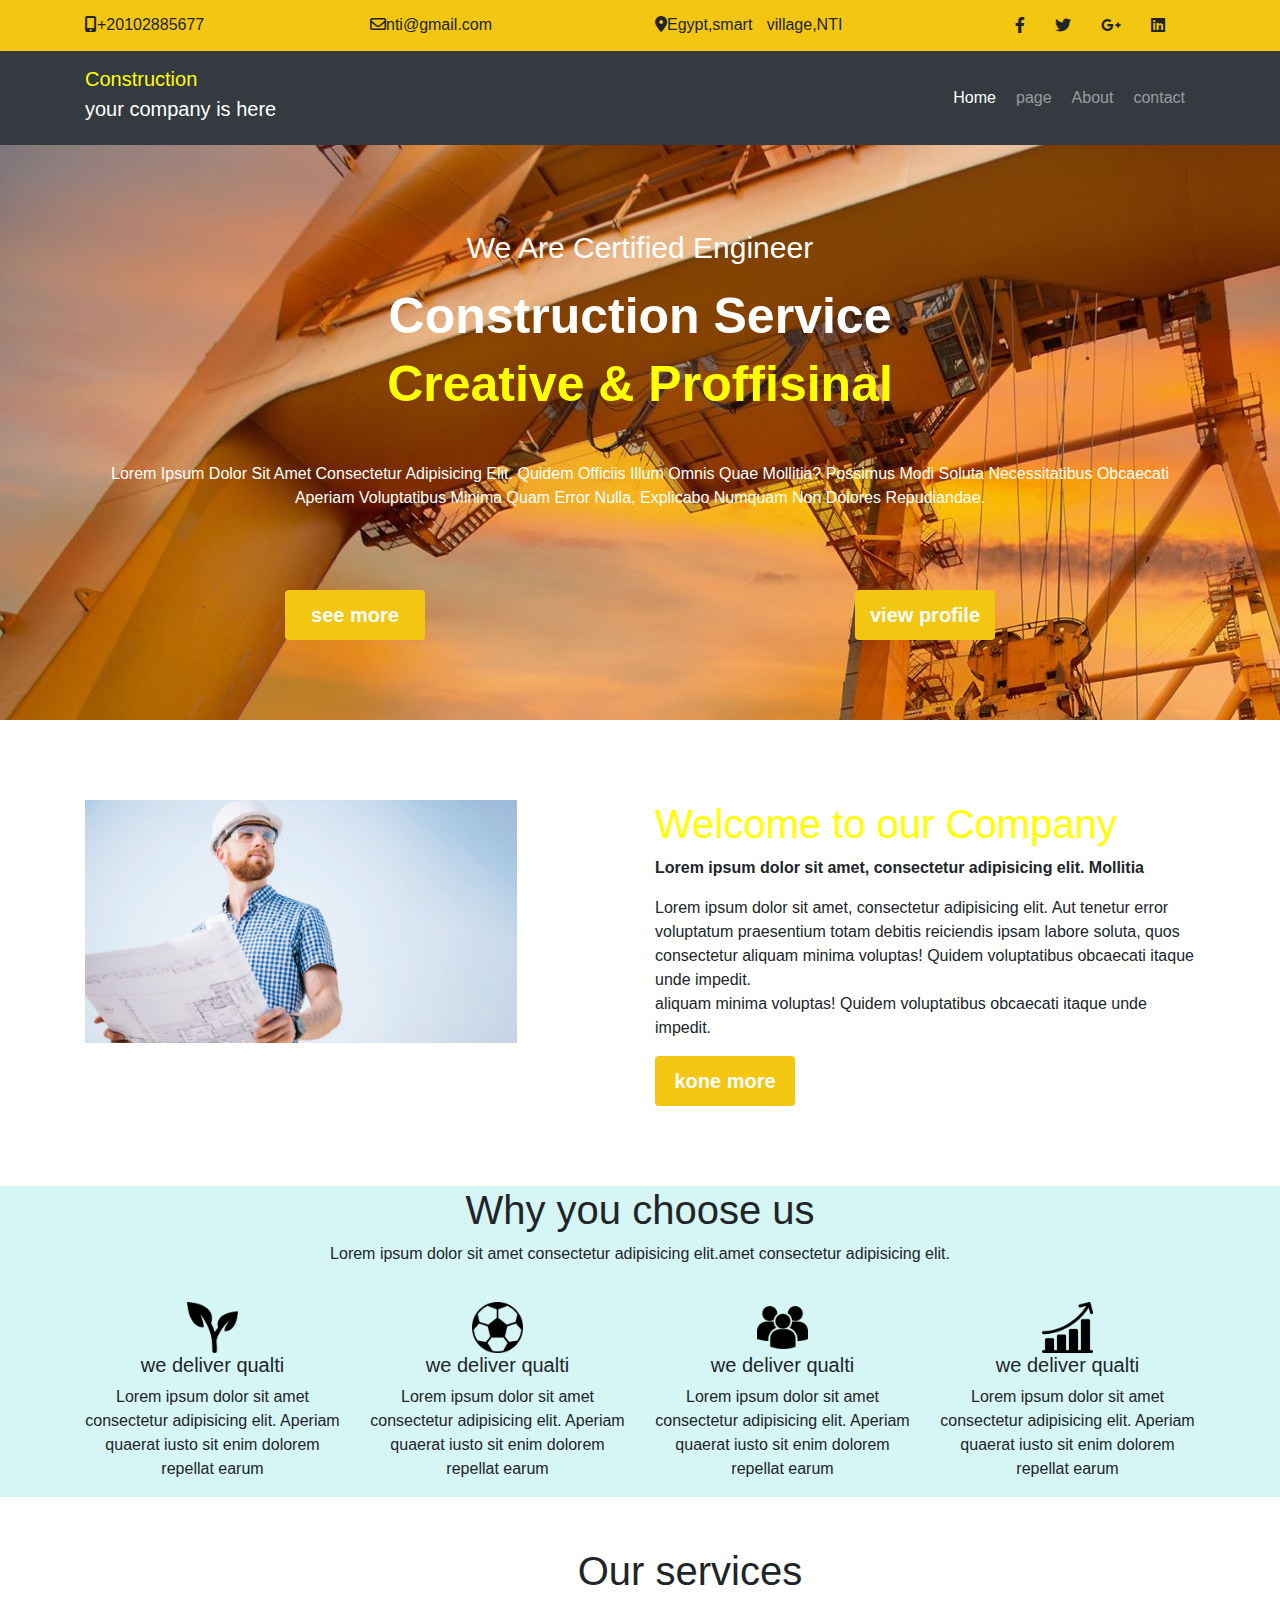
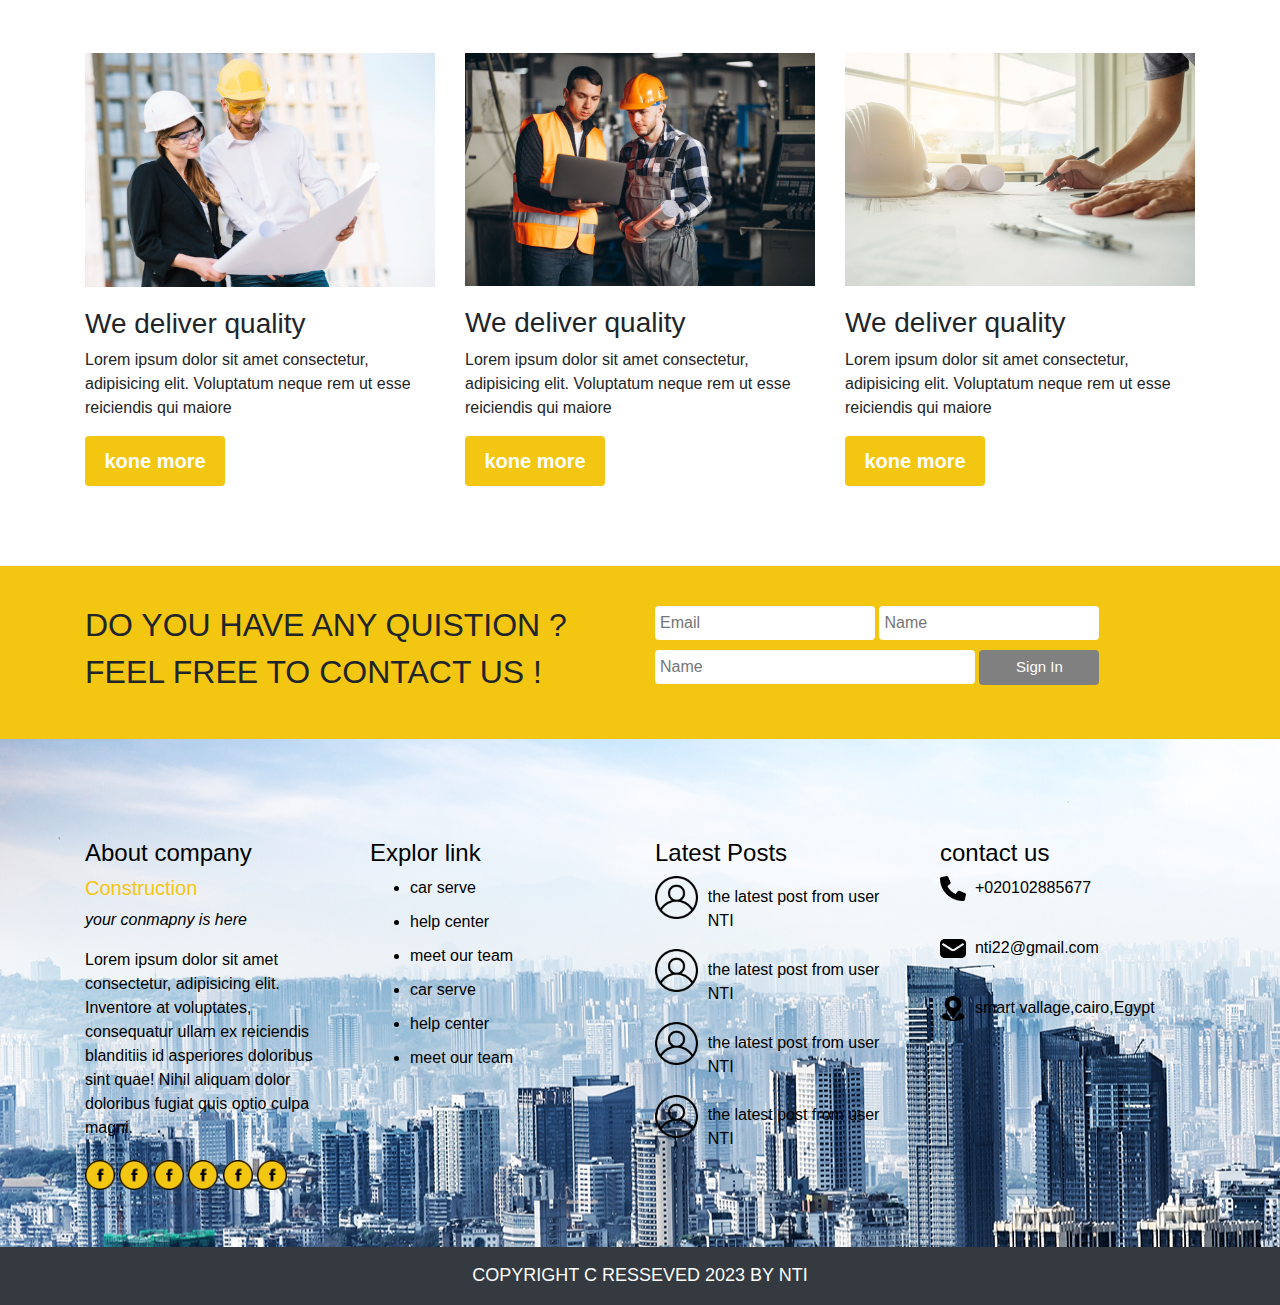
<file: BootstrapProject/pages/index.html>
<!DOCTYPE html>
<html lang="en">
  <head>
    <meta charset="UTF-8" />
    <meta http-equiv="X-UA-Compatible" content="IE=edge" />
    <meta name="viewport" content="width=device-width, initial-scale=1.0" />
    <title>Bootstrap project by Ziyad Anwar</title>

    <link rel="stylesheet" href="../css/all.css" />
    <link rel="stylesheet" href="../css/bootstrap.css" />
    <link rel="stylesheet" href="../css/style.css" />
  </head>
  <body>
    <!-- Static navbar -->
    <div class="container-fluid cont d-none d-lg-block">
      <div class="container">
        <div class="row cntMarg">
          <div class="col-3 stNav">
            <i class="fa-solid fa-mobile-screen-button"></i>
            <p>+20102885677</p>
          </div>
          <div class="col-3 stNav">
            <!-- <i class="fa-solid fa-message-dots"></i> -->
            <i class="fa-regular fa-envelope"></i>
            <p>nti@gmail.com</p>
          </div>
          <div class="col-3 stNav">
            <i class="fa-solid fa-location-dot"></i>
            <p>Egypt,smart village,NTI</p>
          </div>
          <div class="col-3 stNav icon">
            <i class="fa-brands fa-facebook-f"></i>
            <i class="fa-brands fa-twitter"></i>
            <i class="fa-brands fa-google-plus-g"></i>
            <i class="fa-brands fa-linkedin"></i>
          </div>
        </div>
      </div>
    </div>
    <!-- sticky navbar  -->

    <nav class="navbar sticky-top navbar-dark bg-dark">
      <div class="container">
        <span class="navbar-brand h1"
          ><span style="color: yellow">Construction</span> <br />
          your company is here</span
        >

        <nav class="navbar navbar-dark bg-dark d-block d-lg-none">
          <div class="container">
            <button
              class="navbar-toggler"
              data-toggle="collapse"
              data-target="#nav1"
            >
              <span class="navbar-toggler-icon"></span>
            </button>
          </div>
        </nav>

        <ul class="collapse navbar-nav d-lg-inline-flex" id="nav1">
          <li class="nav-item">
            <a class="nav-link active" href="#">Home</a>
          </li>
          <li class="nav-item">
            <a class="nav-link" href="#">page</a>
          </li>
          <li class="nav-item">
            <a class="nav-link" href="#">About</a>
          </li>
          <li class="nav-item">
            <a class="nav-link" href="#">contact</a>
          </li>
        </ul>
      </div>
    </nav>

    <!-- img contaner -->
    <div class="container-fluid img1">
      <div class="container imgtxt">
        <div class="row">
          <div class="col-12">
            <p style="font-size: 30px; margin-top: 80px">
              we are certified Engineer
            </p>
          </div>
          <div class="col-12">
            <h1 style="font-size: 50px; font-weight: bold">
              Construction service
            </h1>
          </div>
          <div class="col-12">
            <h1 style="font-size: 50px; font-weight: bold; color: yellow">
              creative & proffisinal
            </h1>
          </div>
          <div class="col-12" style="margin: 40px 0px 80px 0px">
            Lorem ipsum dolor sit amet consectetur adipisicing elit. Quidem
            officiis illum omnis quae mollitia? Possimus modi soluta
            necessitatibus obcaecati aperiam voluptatibus minima quam error
            nulla, explicabo numquam non dolores repudiandae.
          </div>
        </div>
        <div class="row">
          <div class="col-6">
            <button class="btn imgBtn">see more</button>
          </div>
          <div class="col-6">
            <button class="btn imgBtn">view profile</button>
          </div>
        </div>
      </div>
    </div>

    <!-- about contaner -->
    <div class="container" style="margin-top: 80px">
      <div class="row">
        <div class="col-12 col-lg-6">
          <img src="../images/images/2.jpg" alt="" style="width: 80%" />
        </div>
        <div class="col-12 col-lg-6">
          <h1 style="font-size: 40px; color: yellow">Welcome to our Company</h1>
          <p style="font-weight: bold">
            Lorem ipsum dolor sit amet, consectetur adipisicing elit. Mollitia
          </p>
          <p>
            Lorem ipsum dolor sit amet, consectetur adipisicing elit. Aut
            tenetur error voluptatum praesentium totam debitis reiciendis ipsam
            labore soluta, quos consectetur aliquam minima voluptas! Quidem
            voluptatibus obcaecati itaque unde impedit. <br />aliquam minima
            voluptas! Quidem voluptatibus obcaecati itaque unde impedit.
          </p>
          <button class="btn imgBtn">kone more</button>
        </div>
      </div>
    </div>

    <!-- about description contaner -->
    <div class="container-fluid skyblue">
      <div class="container">
        <div class="row">
          <div class="col-12" style="text-align: center; margin-bottom: 20px">
            <h1>Why you choose us</h1>
            <p>
              Lorem ipsum dolor sit amet consectetur adipisicing elit.amet
              consectetur adipisicing elit.
            </p>
          </div>
          <div class="col-12">
            <div class="row" style="text-align: center">
              <div class="col-12 col-md-6 col-lg-3">
                <img src="../images/leaves-of-a-plant.png" class="choosImg" />
                <h5>we deliver qualti</h5>
                <p>
                  Lorem ipsum dolor sit amet consectetur adipisicing elit.
                  Aperiam quaerat iusto sit enim dolorem repellat earum
                </p>
              </div>
              <div class="col-12 col-md-6 col-lg-3">
                <img src="../images/football.png" class="choosImg" />
                <h5>we deliver qualti</h5>
                <p>
                  Lorem ipsum dolor sit amet consectetur adipisicing elit.
                  Aperiam quaerat iusto sit enim dolorem repellat earum
                </p>
              </div>
              <div class="col-12 col-md-6 col-lg-3">
                <img
                  src="../images/multiple-users-silhouette.png"
                  class="choosImg"
                />
                <h5>we deliver qualti</h5>
                <p>
                  Lorem ipsum dolor sit amet consectetur adipisicing elit.
                  Aperiam quaerat iusto sit enim dolorem repellat earum
                </p>
              </div>
              <div class="col-12 col-md-6 col-lg-3">
                <img src="../images/diagram.png" class="choosImg" />
                <h5>we deliver qualti</h5>
                <p>
                  Lorem ipsum dolor sit amet consectetur adipisicing elit.
                  Aperiam quaerat iusto sit enim dolorem repellat earum
                </p>
              </div>
            </div>
          </div>
        </div>
      </div>
    </div>

    <!-- our services -->
    <div class="container">
      <div class="row">
        <div class="col-12" style="margin: 50px">
          <h1 style="text-align: center">Our services</h1>
        </div>
        <div class="col-12">
          <div class="row">
            <div class="col-12 col-md-6 col-lg-4">
              <img src="../images/images/3.jpg" class="ourservImg" alt="" />
              <h3>We deliver quality</h3>
              <p>
                Lorem ipsum dolor sit amet consectetur, adipisicing elit.
                Voluptatum neque rem ut esse reiciendis qui maiore
              </p>
              <button class="btn imgBtn">kone more</button>
            </div>
            <div class="col-12 col-md-6 col-lg-4">
              <img src="../images/images/4.jpg" class="ourservImg" alt="" />
              <h3>We deliver quality</h3>
              <p>
                Lorem ipsum dolor sit amet consectetur, adipisicing elit.
                Voluptatum neque rem ut esse reiciendis qui maiore
              </p>
              <button class="btn imgBtn">kone more</button>
            </div>
            <div class="col-12 col-lg-4">
              <img src="../images/images/5.jpg" class="ourservImg" alt="" />
              <h3>We deliver quality</h3>
              <p>
                Lorem ipsum dolor sit amet consectetur, adipisicing elit.
                Voluptatum neque rem ut esse reiciendis qui maiore
              </p>
              <button class="btn imgBtn">kone more</button>
            </div>
          </div>
        </div>
      </div>
    </div>

    <!-- footer -->
    <footer>
      <div class="container-fluid conflud">
        <div class="container">
          <div class="row footrow1">
            <div class="col-12 col-lg-6 foottxt">
              <h2>Do you have any quistion ?</h2>
              <h2 style="font-weight: 300">Feel free to contact us !</h2>
            </div>
            <div class="col-12 col-lg-6">
              <input type="email" placeholder="Email" class="footinput" />
              <input type="text" placeholder="Name" class="footinput" />
              <input
                type="text"
                placeholder="Name"
                class="footinput"
                style="width: 320px"
              />
              <button type="submit" class="footbtn">sign in</button>
            </div>
          </div>
        </div>
      </div>
      <div class="container-fluid footimg">
        <div class="container">
          <div class="row footrow2">
            <div class="col-12 col-md-6 col-lg-3">
              <h4>About company</h4>
              <h5 style="color: #f3c612">Construction</h5>
              <p style="font-style: italic">your conmapny is here</p>
              Lorem ipsum dolor sit amet consectetur, adipisicing elit.
              Inventore at voluptates, consequatur ullam ex reiciendis
              blanditiis id asperiores doloribus sint quae! Nihil aliquam dolor
              doloribus fugiat quis optio culpa magni. <br />
              <div class="smicon">
                <img src="../images/facebook.png" alt="" />
              </div>
              <div class="smicon">
                <img src="../images/facebook.png" alt="" />
              </div>
              <div class="smicon">
                <img src="../images/facebook.png" alt="" />
              </div>
              <div class="smicon">
                <img src="../images/facebook.png" alt="" />
              </div>
              <div class="smicon">
                <img src="../images/facebook.png" alt="" />
              </div>
              <div class="smicon">
                <img src="../images/facebook.png" alt="" />
              </div>
            </div>
            <div class="col-12 col-md-6 col-lg-3">
              <h4>Explor link</h4>
              <ul class="list">
                <li>car serve</li>
                <li>help center</li>
                <li>meet our team</li>
                <li>car serve</li>
                <li>help center</li>
                <li>meet our team</li>
              </ul>
            </div>
            <div class="col-12 col-md-6 col-lg-3" style="margin-bottom: 80px">
              <h4>Latest Posts</h4>
              <div class="footIcon">
                <img src="../images/user.png" alt="" class="footimg2" />
                <p class="foottxt2">
                  the latest post from user <br />
                  NTI
                </p>
              </div>
              <div class="footIcon">
                <img src="../images/user.png" alt="" class="footimg2" />
                <p class="foottxt2">
                  the latest post from user <br />
                  NTI
                </p>
              </div>
              <div class="footIcon">
                <img src="../images/user.png" alt="" class="footimg2" />
                <p class="foottxt2">
                  the latest post from user <br />
                  NTI
                </p>
              </div>
              <div class="footIcon">
                <img src="../images/user.png" alt="" class="footimg2" />
                <p class="foottxt2">
                  the latest post from user <br />
                  NTI
                </p>
              </div>
            </div>
            <div class="col-12 col-md-6 col-lg-3">
              <h4>contact us</h4>
              <div class="contact">
                <img src="../images/phone.png" alt="" style="width: 10%" />
                <p class="foottxt2">+020102885677</p>
              </div>
              <div class="contact">
                <img src="../images/message.png" alt="" style="width: 10%" />
                <p class="foottxt2">nti22@gmail.com</p>
              </div>
              <div class="contact">
                <img src="../images/location.png" alt="" style="width: 10%" />
                <p class="foottxt2">smart vallage,cairo,Egypt</p>
              </div>
            </div>
          </div>
        </div>
      </div>
      <!-- CopyRIghts -->
      <div class="container-fluid cprbg">
        <div class="container">
          <div class="row">
            <div class="col-12">
              <p style="margin-top: 15px">CopyRight C Resseved 2023 By nti</p>
            </div>
          </div>
        </div>
      </div>
    </footer>
    <script src="../js/jquery-3.6.3.min.js"></script>
    <script src="../js/bootstrap.bundle.js"></script>
  </body>
</html>
</file>
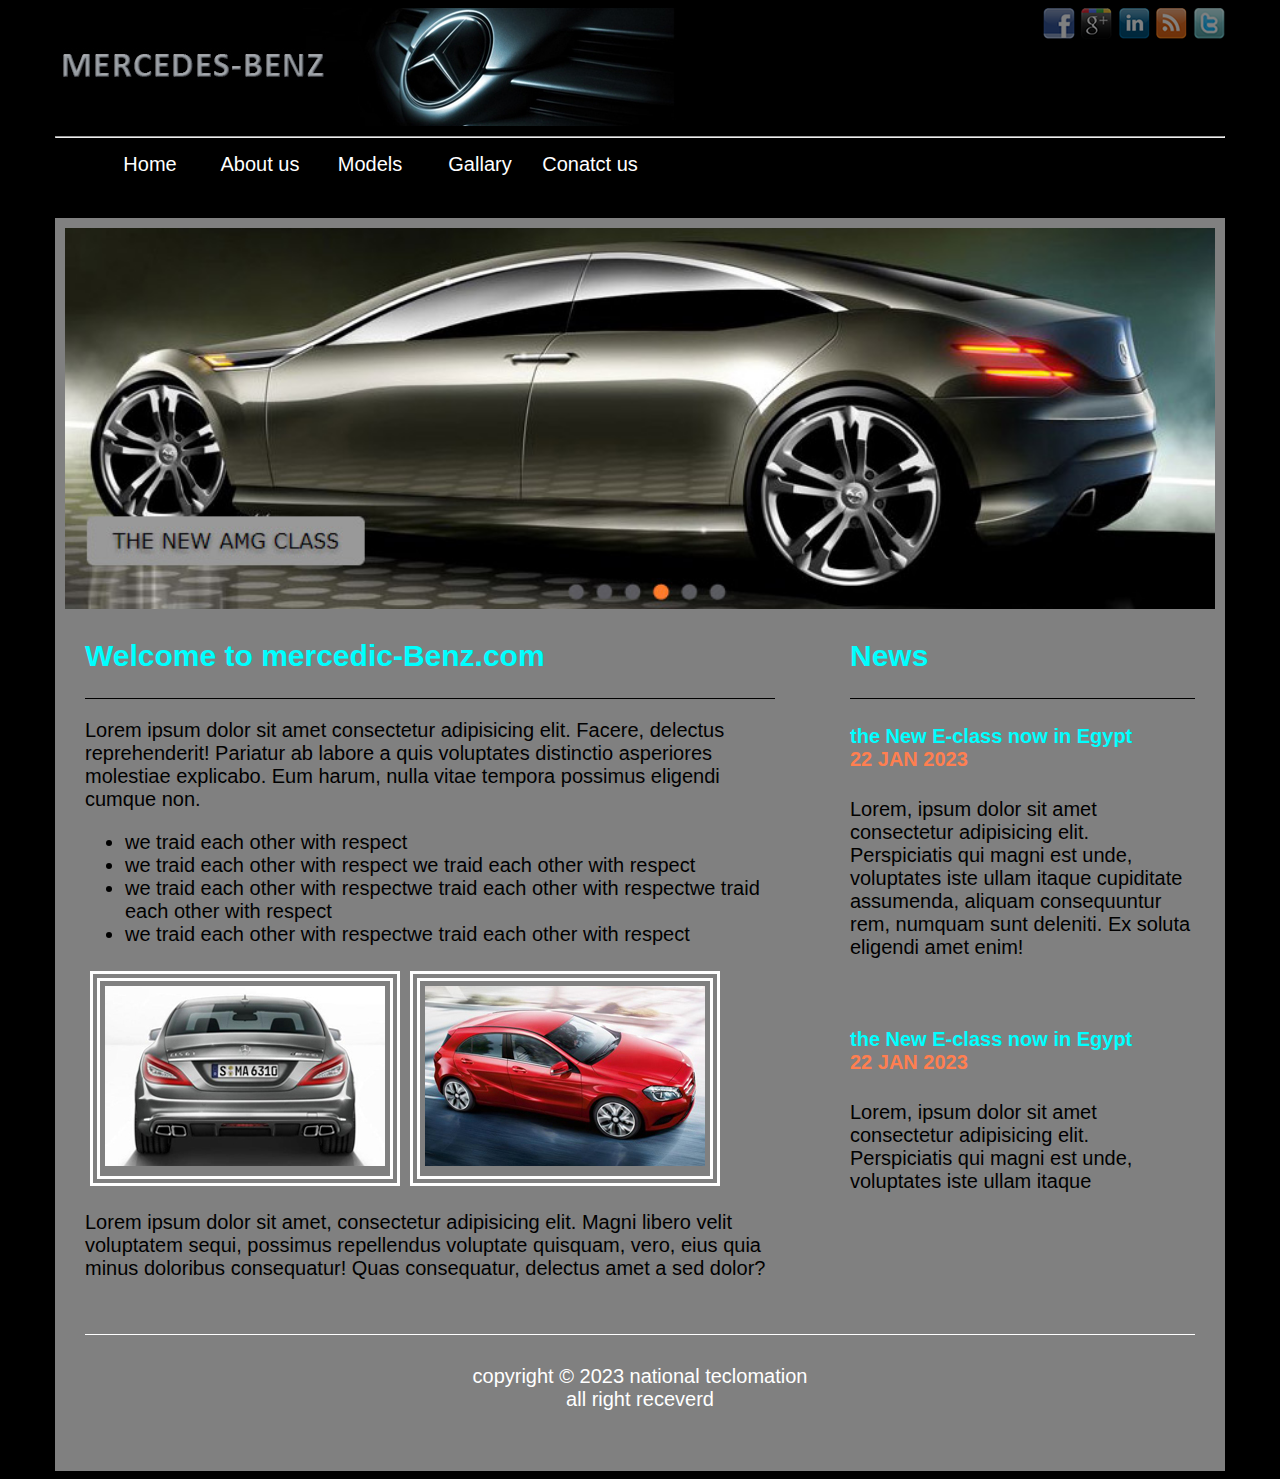
<file: cssPro/pages/index.html>
<!DOCTYPE html>
<html lang="en">
  <head>
    <meta charset="UTF-8" />
    <meta http-equiv="X-UA-Compatible" content="IE=edge" />
    <meta name="viewport" content="width=device-width, initial-scale=1.0" />
    <title>project css</title>
    <link rel="stylesheet" href="../css/Style.css" />
  </head>
  <body>
    <!-- <div>Div 1</div>
    <a href="#">Link</a>
    <h1>
      Lorem ipsum dolor, sit amet consectetur adipisicing elit. Neque
      praesentium doloremque iste excepturi ut ducimus adipisci quas ea.
      Consequatur molestias repellat laudantium non in ducimus vel reiciendis
      quas! Laborum, inventore.
    </h1>
    <h1 class="test" id="nti">hello h1 with id and class</h1>
    <h1 class="test">hello h1</h1>
    <h1>hello H</h1>
    <p class="test">hello p</p> -->
    <!-- <a href="#">test</a>
    <h1>ziyadAnwar</h1> -->
    <!-- <ul>
      <li>list item</li>
      <li>list item</li>
      <li>list item</li>
      <li>list item</li>
    </ul> -->
    <!-- <table border="2">
      <caption>
        tabletoo
      </caption>
      <tr>
        <td>
          Lorem ipsum dolor sit amet consectetur adipisicing elit. Consequatur
          ratione placeat nostrum aperiam fugiat autem animi ullam, eum magnam
          beatae itaque aut dignissimos debitis perspiciatis! Minus voluptas
          doloremque quo quia?
        </td>
        <td>cell</td>
      </tr>
      <tr>
        <td>cell</td>
        <td>cell</td>
      </tr>
      <tr>
        <td>cell</td>
        <td></td>
      </tr>
    </table> -->
    <!-- <div>
      Lorem ipsum dolor sit, amet consectetur adipisicing elit. Provident
      expedita, laboriosam reiciendis iste deleniti quibusdam, maiores saepe
      necessitatibus cupiditate ratione inventore at exercitationem, recusandae
      voluptatem aut fugit facere cumque iure.
    </div> 
  --------------------31/1-------------------
  -->

    <!-- <div>
      Lorem ipsum dolor sit, amet consectetur adipisicing elit. Provident
      expedita, laboriosam reiciendis iste deleniti quibusdam, maiores saepe
      necessitatibus cupiditate ratione inventore at exercitationem, recusandae
      voluptatem aut fugit facere cumque iure.
    </div> -->
    <!-- <img src="../images/lion_icon.png" /> -->
    <!-- <div class="container">
      <div class="cor">
        <h2>web cour</h2>
        <p>
          Lorem ipsum dolor sit amet consectetur adipisicing elit. Dolores, et
          quibusdam! Eius porro similique at neque deserunt! Similique,
          voluptate hic ie amet minima alias nostrum fugiat autem, corrupti
          laborum cupiditate!
        </p>
      </div>
      <div class="course">
        <img src="../images/2.png" id="imagesss" />
      </div>
      <div class="clearfix"></div>
      <div class="course">
        <img src="../images/2.png" />
        <p>
          Lorem ipsum dolor sit, amet consectetur adipisicing elit. Animi
          consectetur repellendus adipisci voluptate provident dicta nobis
          dolorum quidem nam porro mollitia voluptatem illo dolorem inventore
          molestias necessitatibus soluta, fuga cum?
        </p>
      </div>
      <div class="course">
        <img src="../images/2.png" />
        <p>
          Lorem, ipsum dolor sit amet consectetur adipisicing elit. Vero, maxime
          molestias necessitatibus placeat in facere fuga laudantium sint odit
          eveniet incidunt, nulla delectus quae nihil velit reiciendis!
          Officiis, voluptatem vitae.
        </p>
      </div>
      <div class="course">
        <img src="../images/2.png" />
        <p>
          Lorem ipsum dolor sit amet consectetur adipisicing elit. Cum ipsam, ut
          quis ab explicabo nesciunt debitis error natus quaerat ea blanditiis
          accusantium aut praesentium et amet asperiores necessitatibus nihil
          dolorem!
        </p>
      </div>
    </div> -->
    <!-- project css 1/2/2023 -->
    <!-- <div class="contaner">
      <div class="text">
        <h2>topic</h2>
        <p>
          Lorem ipsum dolor sit, amet consectetur adipisicing elit. Esse facilis
          laborum ipsam adipisci facere incidunt nesciunt, magni nobis sapiente
          ad soluta obcaecati delectus quos reprehenderit quibusdam. Dolorem
          deleniti libero sunt!
        </p>
      </div>
      <div class="photo"><img src="../images/2.png" /></div>
      <div class="clearfix"></div>
      <div class="prdouct">
        <div class="item">
          <img src="../images/2.png" />
          <p>item1</p>
        </div>
        <div class="item">
          <img src="../images/2.png" />
          <p>item1</p>
        </div>
        <div class="item">
          <img src="../images/2.png" />
          <p>item1</p>
        </div>
      </div>
      <div class="clearfix"></div>
    </div> -->
    <!-- 
  <div class="test">
    <img src="../images/2.png" alt="">
  </div>
  <div class="test2">
    <img src="../images/2.png" alt="">
  </div> -->
    <!-- 
    <ul>
      <li>list item</li>
      <li>list item</li>
      <li>list item</li>
      <li>list item</li>
    </ul>
    <span>Heloo span</span> <span>hello span</span> -->
    <div class="contaner">
      <div class="header">
        <div class="linkicon">
          <a href="#"
            ><img src="../images/social-media/facebook_1.png" alt=""
          /></a>
          <a href="#">
            <img src="../images/social-media/google-plus_1.png" alt=""
          /></a>
          <a href="#"><img src="../images/social-media/in_1.png" alt="" /></a>
          <a href="#"><img src="../images/social-media/rss_1.png" alt="" /></a>
          <a href="#"
            ><img src="../images/social-media/twitter_1.png" alt=""
          /></a>
        </div>
      </div>
      <div class="clearfix"></div>
      <hr />
      <div class="navigationbar">
        <ul>
          <li>Home</li>
          <li><a href="about.html">About us</a></li>
          <li>Models</li>
          <li>Gallary</li>
          <li>Conatct us</li>
        </ul>
      </div>
      <div class="clearfix"></div>
      <div class="body">
        <div class="head">
          <img src="../images/header.jpg" alt="" />
        </div>
        <div class="contant1">
          <h2>Welcome to mercedic-Benz.com</h2>
          <div class="text1">
            <p>
              Lorem ipsum dolor sit amet consectetur adipisicing elit. Facere,
              delectus reprehenderit! Pariatur ab labore a quis voluptates
              distinctio asperiores molestiae explicabo. Eum harum, nulla vitae
              tempora possimus eligendi cumque non.
            </p>
            <ul>
              <li>we traid each other with respect</li>
              <li>
                we traid each other with respect we traid each other with
                respect
              </li>
              <li>
                we traid each other with respectwe traid each other with
                respectwe traid each other with respect
              </li>
              <li>
                we traid each other with respectwe traid each other with respect
              </li>
            </ul>
          </div>
          <div class="image">
            <img src="../images/img2.jpg" alt="" />
          </div>
          <div class="image">
            <img src="../images/img1.jpg" alt="" />
          </div>
          <div class="clearfix"></div>
          <div class="text2">
            <p>
              Lorem ipsum dolor sit amet, consectetur adipisicing elit. Magni
              libero velit voluptatem sequi, possimus repellendus voluptate
              quisquam, vero, eius quia minus doloribus consequatur! Quas
              consequatur, delectus amet a sed dolor?
            </p>
          </div>
          <div></div>
        </div>
        <div class="contant2">
          <h2>News</h2>
          <div class="text3">
            <h4>the New E-class now in Egypt<br /><span>22 JAN 2023</span></h4>
            <p>
              Lorem, ipsum dolor sit amet consectetur adipisicing elit.
              Perspiciatis qui magni est unde, voluptates iste ullam itaque
              cupiditate assumenda, aliquam consequuntur rem, numquam sunt
              deleniti. Ex soluta eligendi amet enim!
            </p>
          </div>
          <br />
          <h4>the New E-class now in Egypt<br /><span>22 JAN 2023</span></h4>
          <p>
            Lorem, ipsum dolor sit amet consectetur adipisicing elit.
            Perspiciatis qui magni est unde, voluptates iste ullam itaque
          </p>
        </div>
        <div class="clearfix"></div>

        <div class="footer">
          <div class="footertext">
            <p>
              copyright &#169; 2023 national teclomation <br />
              all right receverd
            </p>
          </div>
        </div>
      </div>
    </div>
  </body>
</html>
</file>
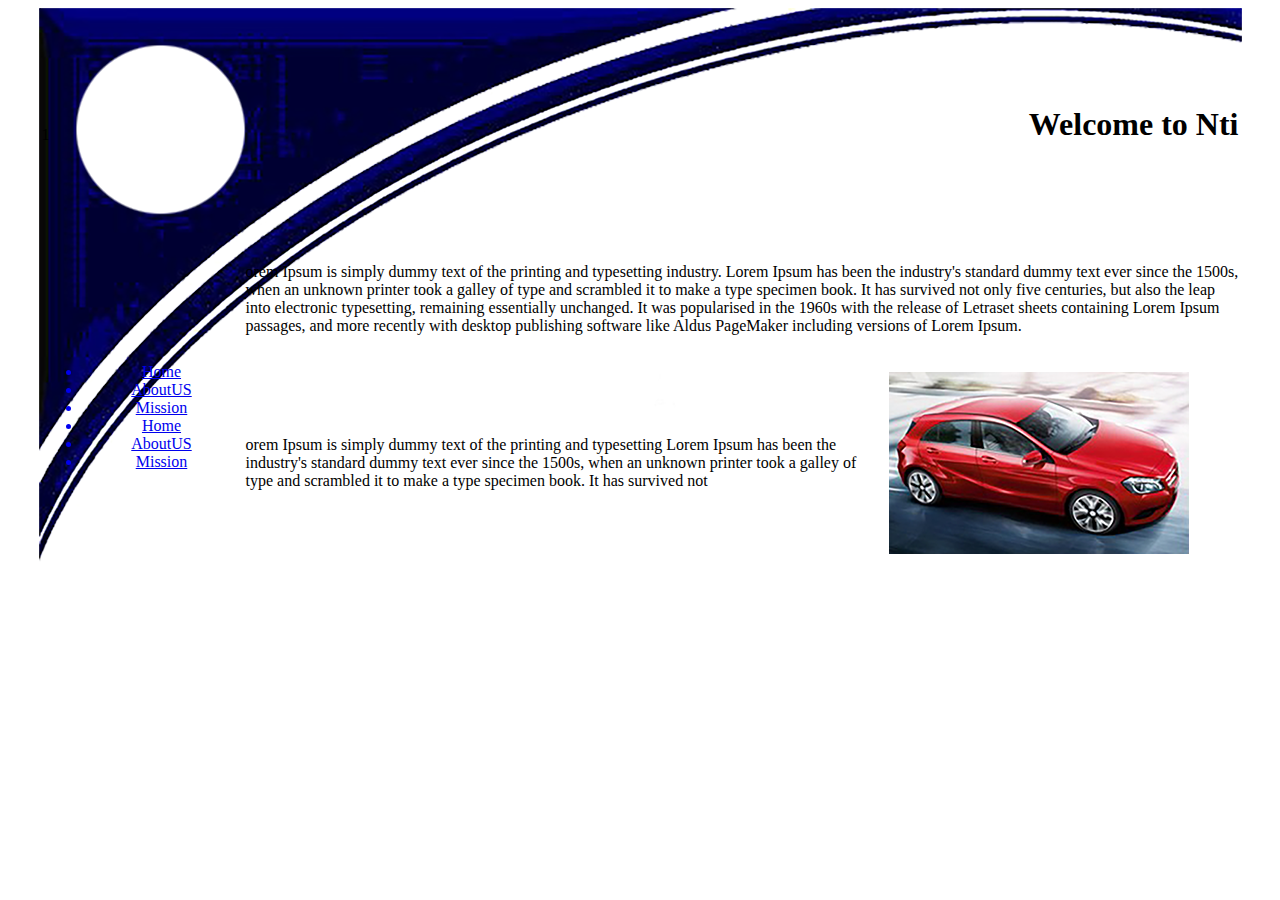
<file: HtmlPro/pages/index.html>
<html>

<head>
<title>My First page</title>
</head>

<body>
<!--
<a href="https://www.google.com.eg/?hl=ar" target="_blank"><img src="../images/1.jpg"></a>

<a href="mailto:zeadanwer001@gmail.com">send zizo</a>

 <table border="1px" bordercolor="red" bgcolor="tomato" width="500px" align="center"
  cellspacing="5px" cellpadding="2px">
  <caption>sallry Table</caption>
  <tr>
     <th>Name</th>
     <th>Country</th>
     <th>Salary</th>
  </tr>
  <tr>
     <td  width="250" height="200" align="center"
     valign="top" bgcolor="green" colspan="2">ahmed</td>
     
     <td>10000</td>
  </tr>

  <tr>
     <td rowspan="2">ziyad</td>
     <td>ksa</td>
     <td>20000</td>
  </tr>

  <tr>
     <td>qatr</td>
     <td>152006</td>
  </tr>
 </table>
<h3>Your Fav </h3>
<input type="checkbox" name="t" value="t" >trvle
<input type="checkbox" name="v" value="v">var
<input type="checkbox" name="c" value="c">car

<br><br>
<input type="radio" name="nti" value="f">female
<input type="radio" name="nti" value="m">male
<br><br>
<input type="file">
<br><br>
<input type="button" value="click me">
<br><br><br><br>
<input type="reset"> 

<form action="https://www.google.com.eg/search" target="_blank">

<input type="text" value="NTI" name="q" >

<input type ="submit">


</form>

<form>
<select name="c" size="2" multiple>
<option value ="egy" selected>Egypt</option>
<option value ="qt" >qatar</option>
<option value ="can" >canda</option>
<option value ="bhr" >Bahren</option>
</select>
<textarea rows="30" clos="20"></textarea>
<input type ="submit">
</form>
--!>
<table width="1203" background="../Images/1.png" align="center">
<tr>
<td>1</td>
<td colspan="2" height="250">
<h1 align="right">
 Welcome to Nti
</h1>
</td>
</tr>
<tr>
<td rowspan="2" align="center" width="200">
 <ul>
  <a href="#"><li>Home</li></a>
  <a href="about.html"><li>AboutUS</li></a>
  <a href="#"><li>Mission</li></a> 
  <a href="#"><li>Home</li></a>
  <a href="#"><li>AboutUS</li></a>
  <a href="#"><li>Mission</li></a> 
 </ul>
</td>
<td colspan="2">
 <p align="justfy" height="200">
 orem Ipsum is simply dummy text of the printing and typesetting industry. Lorem Ipsum has been the industry's standard dummy text ever since the 1500s, when an unknown printer took a galley of type and scrambled it to make a type specimen book. It has survived not only five centuries, but also the leap into electronic typesetting, remaining essentially unchanged. It was popularised in the 1960s with the release of Letraset sheets containing Lorem Ipsum passages,
 and more recently with desktop publishing software like Aldus PageMaker 
  including versions of Lorem Ipsum.
 </p>
</td>
</tr><tr>

<td height="250"><p align="justfy">
orem Ipsum is simply 
dummy text of the printing and typesetting  
Lorem Ipsum has been the industry's standard 
dummy text ever since the 1500s, 
when an unknown printer took a galley of type and 
scrambled it to make a type specimen book. It has survived not </p></td>
<td><img src="../Images/3.png"></td>
</tr>

</tabel>



</body>

</html>
</file>
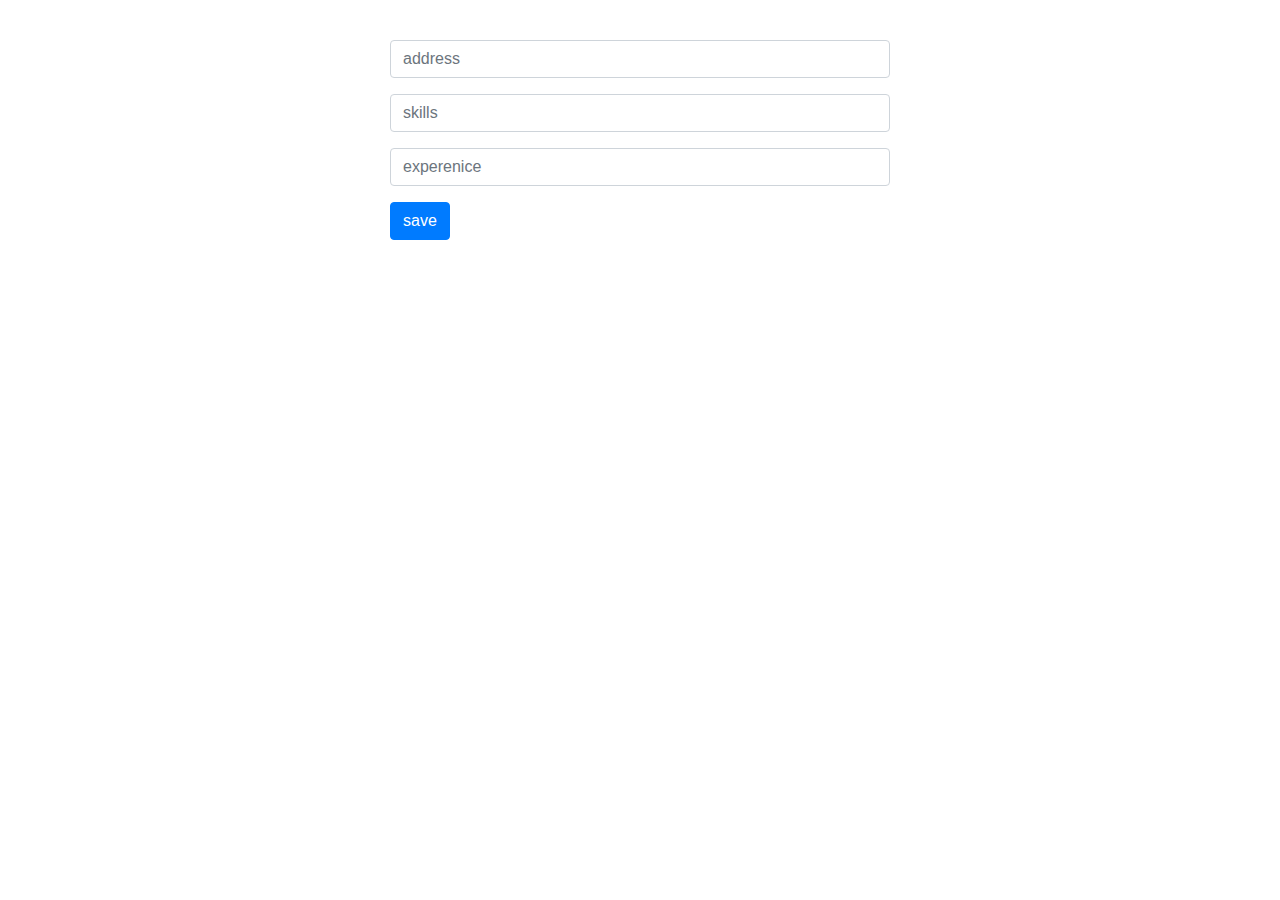
<file: JS/nti/index.html>
<html>
    <head>
        <title>Js training</title>
        <link rel="stylesheet" href="https://cdn.jsdelivr.net/npm/bootstrap@4.0.0/dist/css/bootstrap.min.css" integrity="sha384-Gn5384xqQ1aoWXA+058RXPxPg6fy4IWvTNh0E263XmFcJlSAwiGgFAW/dAiS6JXm" crossorigin="anonymous">

        <style>
            form{
                max-width: 500px;
                margin: 40px auto;
            }
        </style>
    </head>
    <body>
        
        <form>
            <div class="form-group">
                <input class="form-control" 
                placeholder="address">
                <p></p>
            </div>
            <div class="form-group">
                <input class="form-control" 
                placeholder="skills">
                <p></p>
            </div>
            
            <div class="form-group">
                <input class="form-control" 
                placeholder="experenice">
                <p></p>
            </div>
            <input type="submit" class="btn btn-primary" value="save">
        </form>

        <script src="js/script.js"></script>
    </body>
</html>
</file>
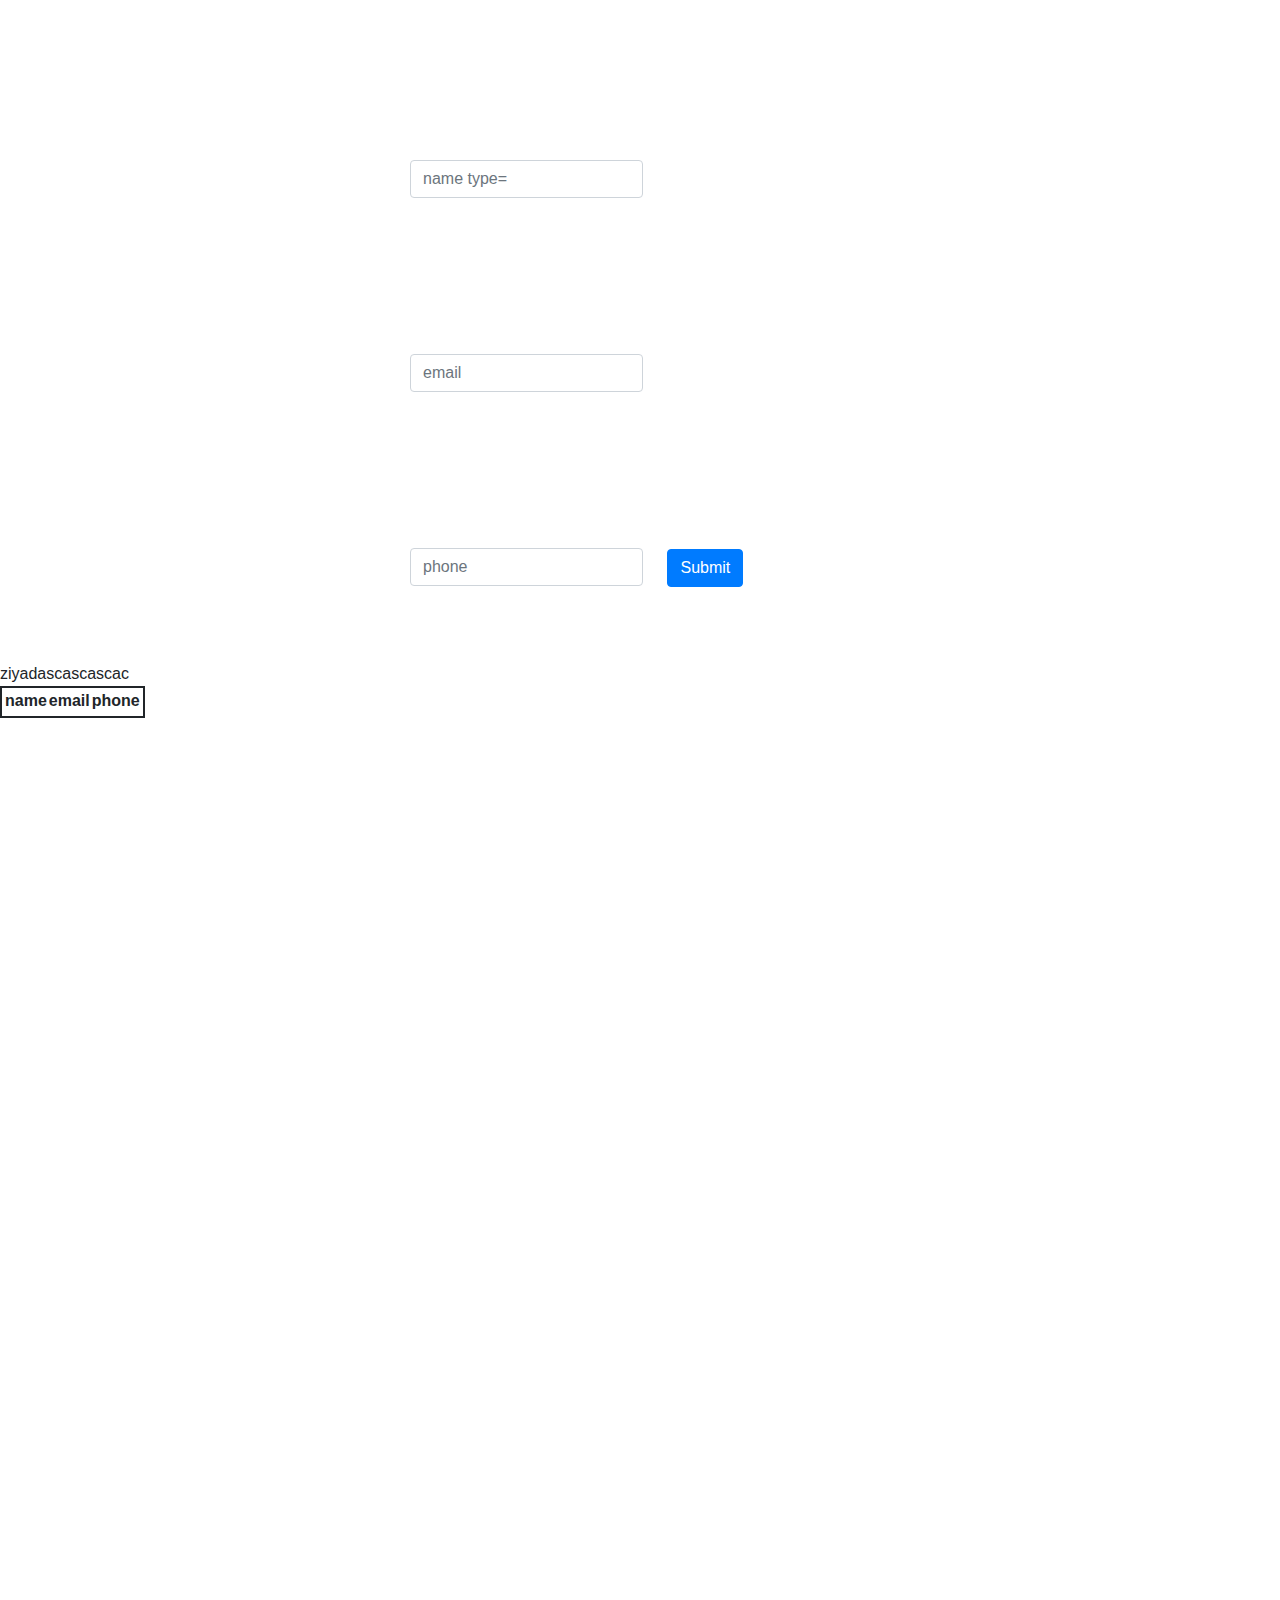
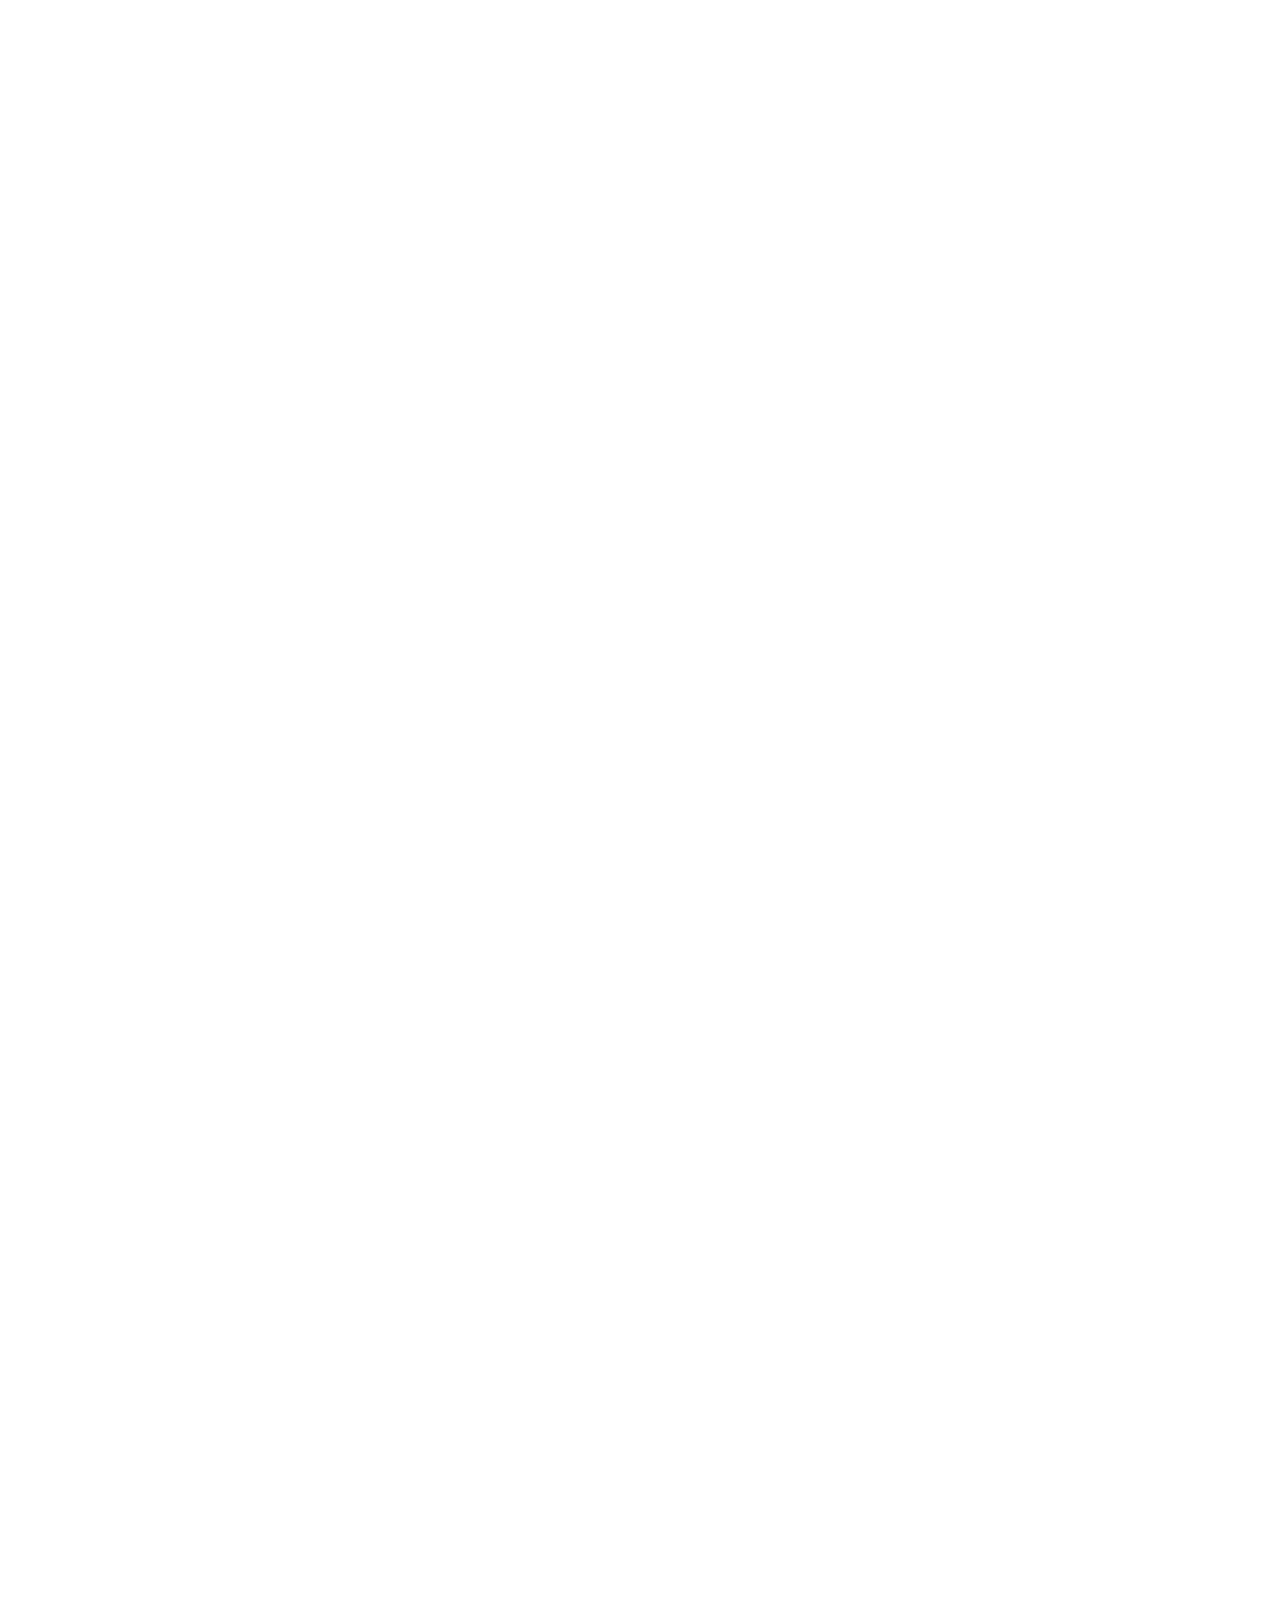
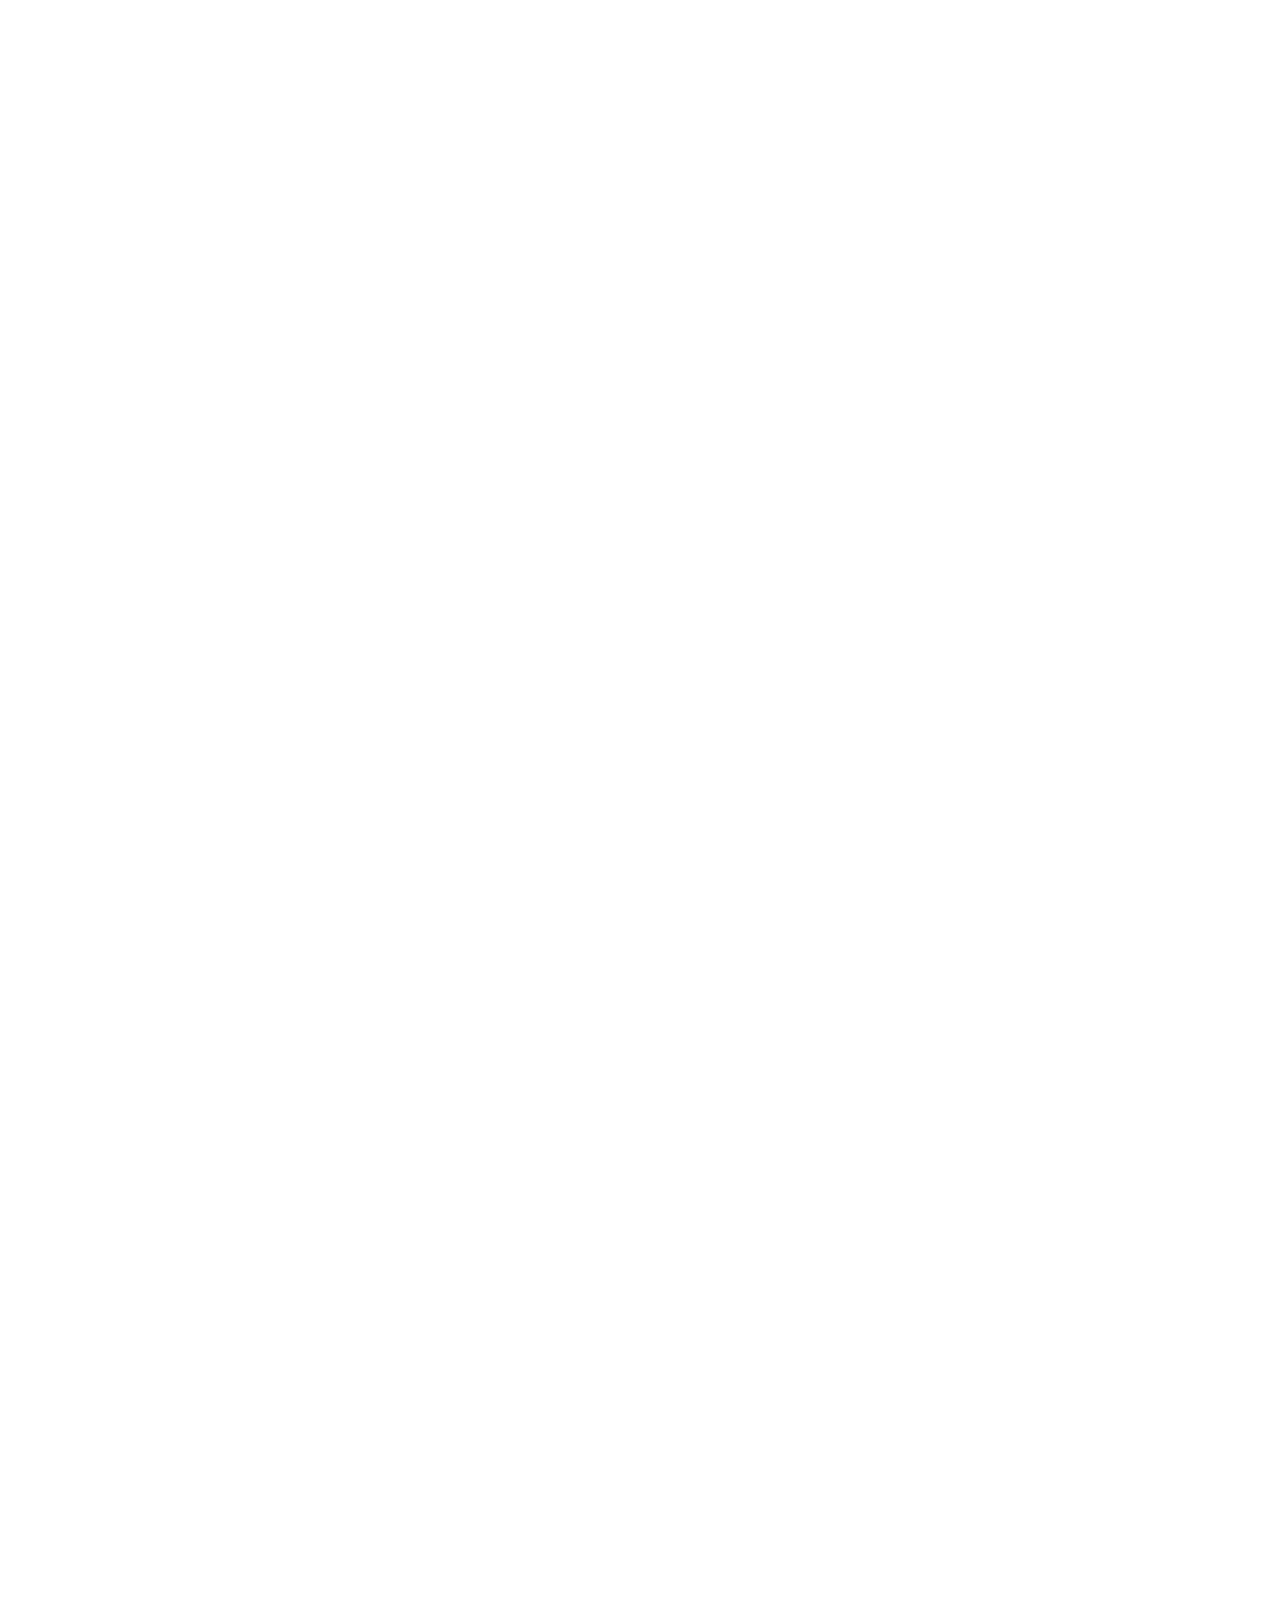
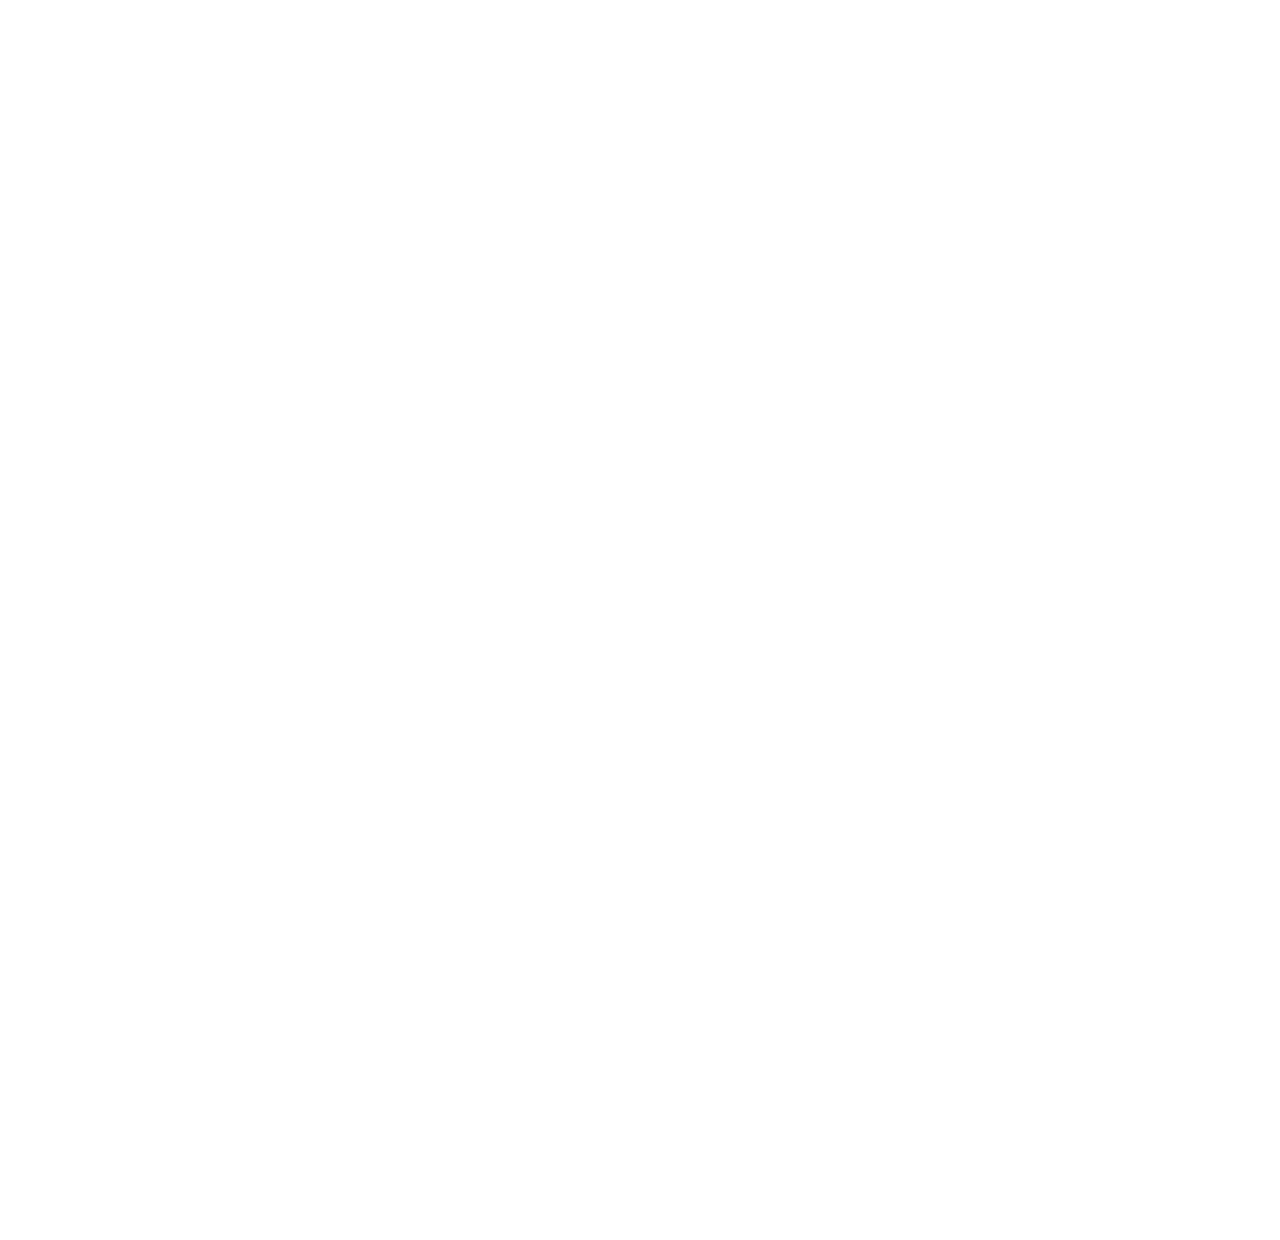
<file: JS/pages/index.html>
<!DOCTYPE html>
<html lang="en">
  <head>
    <meta charset="UTF-8" />
    <meta http-equiv="X-UA-Compatible" content="IE=edge" />
    <meta name="viewport" content="width=device-width, initial-scale=1.0" />
    <title>jS traning</title>
    <link rel="stylesheet" href="../css/all.css" />
    <link rel="stylesheet" href="../css/bootstrap.css" />
    <link rel="stylesheet" href="../css/style.css" />
  </head>
  <body>
    <!-- <form>
      <div class="form-group">
        <input class="form-control" placeholder="password" type="password" />
      </div>

      <input class="btn btn-primary" type="submit" />
    </form> -->
    <!-- <div class="current_time">
      <p></p>
    </div> -->
    <!-- <img src="../image/1.jpg" alt="">
    <button class="btn btn-primary">click</button> -->
    <!-- 
    <div class="skills">
      <input placeholder="enter skill" />
      <button>add</button>
    </div> -->
    <!-- <div class="personal_image">
      <img src="../image/2.jpg" />
      <button>delete image</button>
    </div> -->

    <!-- <div class="countary">
      <select name="" id="">
        <option value="">selct country</option>
        <option value="egypt">Egypt</option>
        <option value="usa">USA</option>
        <option value="ksa">kSA</option>
      </select>
      <select name="" id="">
        <option value="">select city</option>
      </select>
    </div> -->
    <!-- <button class="btn btn-primary">show model</button>
    <div class="box_model" style="display: none">
      <span>x</span>
      <input type="text" />
      <input type="text" />
      <input type="text" />
    </div> -->
    <!-- <h5>test content</h5> -->
    <!-- 
    <button class="btn btn-primary" id="btnPro1">product1</button>
    <button class="btn btn-primary" id="btnPro2">product2</button>
    <button class="btn btn-primary" id="btnPro3">product3</button>
    <div class="container cont1">
      <div class="product1" style="display: none">
        <img src="../image/1.jpg" alt="" />
        <p>
          Product One sit amet consectetur, adipisicing elit. Molestiae esse ab,
          placeat deserunt debitis quis corrupti commodi repellat velit unde
          quisquam pariatur, dolorum cum delectus? Ea molestiae dicta quasi rem.
        </p>
      </div>
      <div class="product2" style="display: none">
        <img src="../image/1.jpg" alt="" />
        <p>
          Product Two dolor sit amet consectetur, adipisicing elit. Molestiae
          esse ab, placeat deserunt debitis quis corrupti commodi repellat velit
          unde quisquam pariatur, dolorum cum delectus? Ea molestiae dicta quasi
          rem.
        </p>
      </div>
      <div class="product3" style="display: none">
        <img src="../image/1.jpg" alt="" />
        <p>
          product three dolor sit amet consectetur, adipisicing elit. Molestiae
          esse ab, placeat deserunt debitis quis corrupti commodi repellat velit
          unde quisquam pariatur, dolorum cum delectus? Ea molestiae dicta quasi
          rem.
        </p>
      </div>
    </div> -->

    <form>
      <div class="form-group">
        <input class="form-control" placeholder="name type="text" />
      </div>
      <div class="form-group">
        <input class="form-control" placeholder="email" type="text" />
      </div>
      <div class="form-group">
        <input class="form-control" placeholder="phone" type="text" />
      </div>

      <input class="btn btn-primary" type="submit" />
    </form>
    <table>
      <td>
        <th>name</th>
        <th>email</th>
        <th>phone</th>
      </td>
      <td>
        <tr>ziyad</tr>
        <tr>ascasc</tr>
        <tr>ascac</tr>
      </td>
      <td></td>

    </table>

    <script src="../js/script.js"></script>
  </body>
</html>
</file>
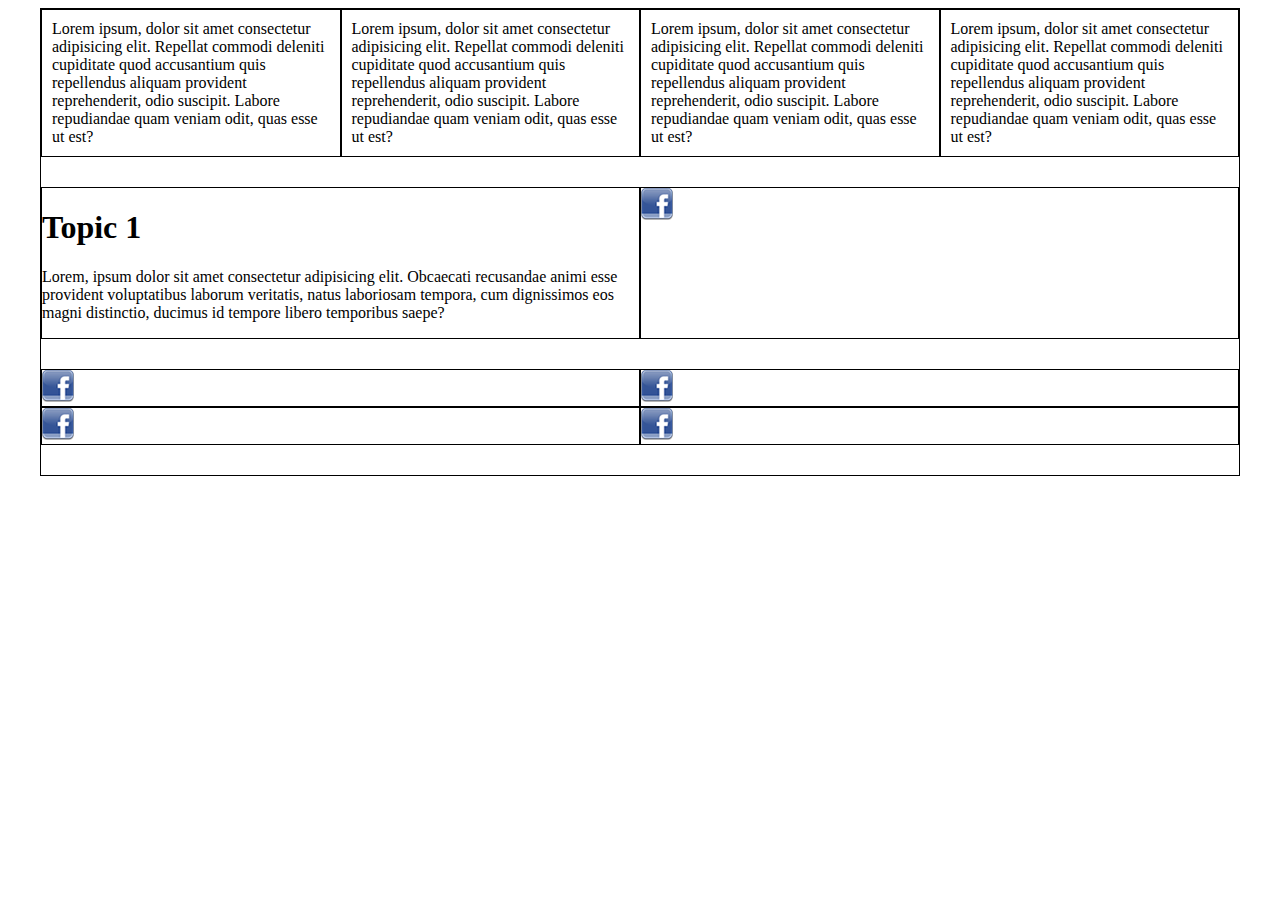
<file: onepageproject/pages/index.html>
<!DOCTYPE html>
<html lang="en">
  <head>
    <meta charset="UTF-8" />
    <meta http-equiv="X-UA-Compatible" content="IE=edge" />
    <meta name="viewport" content="width=device-width, initial-scale=1.0" />
    <title>One page in html5 & css3</title>
    <link
      rel="stylesheet"
      href="https://cdnjs.cloudflare.com/ajax/libs/font-awesome/6.3.0/css/all.min.css"
    />
    <link
      rel="stylesheet"
      href="https://cdnjs.cloudflare.com/ajax/libs/animate.css/4.1.1/animate.min.css"
    />
    <link rel="stylesheet" href="../css/all.css" />

    <link rel="stylesheet" href="../css/style.css" />
  </head>
  <body>   
     <div class="container">
    <div class="div1">
      <div class="item">
        Lorem ipsum, dolor sit amet consectetur adipisicing elit. Repellat
        commodi deleniti cupiditate quod accusantium quis repellendus aliquam
        provident reprehenderit, odio suscipit. Labore repudiandae quam veniam
        odit, quas esse ut est?
      </div>
      <div class="item">
        Lorem ipsum, dolor sit amet consectetur adipisicing elit. Repellat
        commodi deleniti cupiditate quod accusantium quis repellendus aliquam
        provident reprehenderit, odio suscipit. Labore repudiandae quam veniam
        odit, quas esse ut est?
      </div>
      <div class="item">
        Lorem ipsum, dolor sit amet consectetur adipisicing elit. Repellat
        commodi deleniti cupiditate quod accusantium quis repellendus aliquam
        provident reprehenderit, odio suscipit. Labore repudiandae quam veniam
        odit, quas esse ut est?
      </div>
      <div class="item">
        Lorem ipsum, dolor sit amet consectetur adipisicing elit. Repellat
        commodi deleniti cupiditate quod accusantium quis repellendus aliquam
        provident reprehenderit, odio suscipit. Labore repudiandae quam veniam
        odit, quas esse ut est?
      </div>
    </div>

    <div class="div2">
      <div class="text">
        <h1>Topic 1</h1>
        <p>
          Lorem, ipsum dolor sit amet consectetur adipisicing elit. Obcaecati
          recusandae animi esse provident voluptatibus laborum veritatis,
          natus laboriosam tempora, cum dignissimos eos magni distinctio,
          ducimus id tempore libero temporibus saepe?
        </p>
      </div>

      <div class="photo"><img src="../images/social-media/facebook_1.png" alt="" /></div>
    </div>

    <div class="div3">
      <div class="photo3"><img src="../images/social-media/facebook_1.png" alt="" /></div>
      <div class="photo3"><img src="../images/social-media/facebook_1.png" alt="" /></div>
      <div class="photo3"><img src="../images/social-media/facebook_1.png" alt="" /></div>
      <div class="photo3"><img src="../images/social-media/facebook_1.png" alt="" /></div>
    </div>
  </div>
  </bod>
</html>
</file>
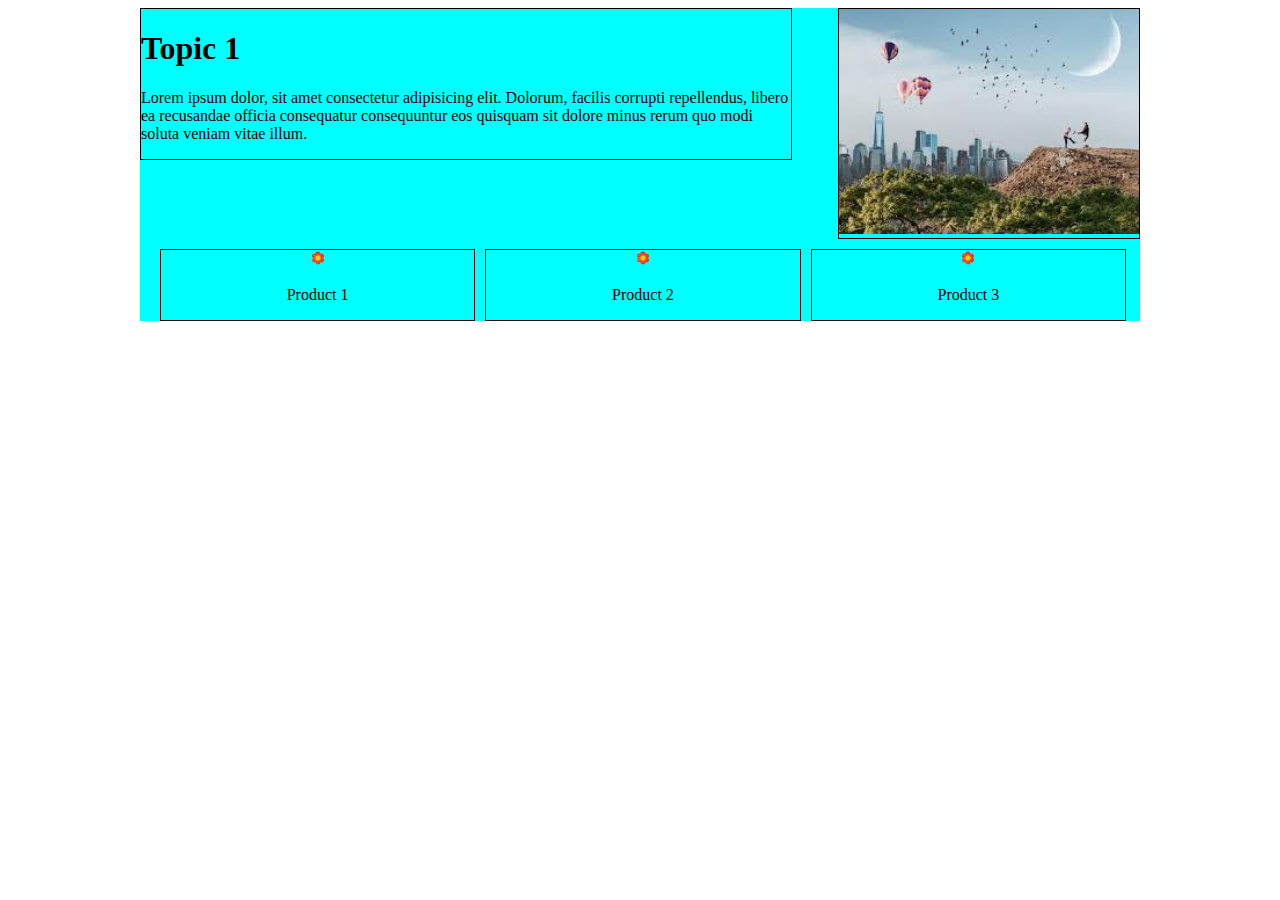
<file: project css/pages/index.html>
<!DOCTYPE html>
<html lang="en">
  <head>
    <meta charset="UTF-8" />
    <meta http-equiv="X-UA-Compatible" content="IE=edge" />
    <meta name="viewport" content="width=device-width, initial-scale=1.0" />
    <title>Project CSS</title>

    <link rel="stylesheet" href="../css/style.css" />
  </head>
  <body>
    <div class="container">
      <div class="text">
        <h1>Topic 1</h1>
        <p>
          Lorem ipsum dolor, sit amet consectetur adipisicing elit. Dolorum,
          facilis corrupti repellendus, libero ea recusandae officia consequatur
          consequuntur eos quisquam sit dolore minus rerum quo modi soluta
          veniam vitae illum.
        </p>
      </div>

      <div class="photo">
        <img src="../images/1.jpg" alt="" class="p1" />
      </div>

      <div class="clearfix"></div>

      <div class="product">
        <div class="item">
          <img src="../images/icon1.png" alt="" />
          <p>Product 1</p>
        </div>

        <div class="item">
          <img src="../images/icon1.png" alt="" />
          <p>Product 2</p>
        </div>

        <div class="item">
          <img src="../images/icon1.png" alt="" />
          <p>Product 3</p>
        </div>
      </div>

      <div class="clearfix"></div>
    </div>
  </body>
</html>
</file>
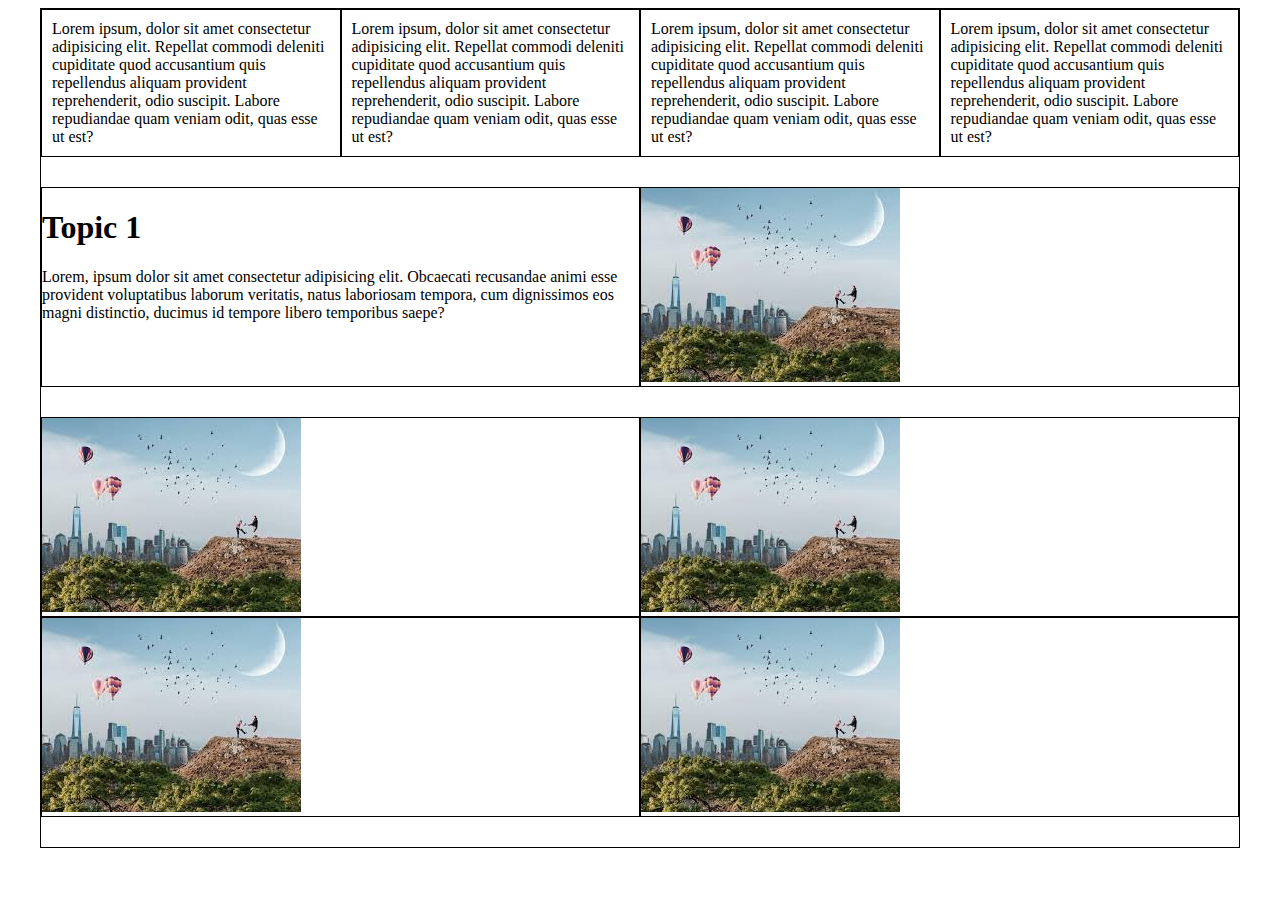
<file: project css3/pages/index.html>
<!DOCTYPE html>
<html lang="en">
  <head>
    <meta charset="UTF-8" />
    <meta http-equiv="X-UA-Compatible" content="IE=edge" />
    <meta name="viewport" content="width=device-width, initial-scale=1.0" />
    <title>Document</title>

    <link rel="stylesheet" href="../css/style.css" />
  </head>
  <body>
    <div class="container">
      <div class="div1">
        <div class="item">
          Lorem ipsum, dolor sit amet consectetur adipisicing elit. Repellat
          commodi deleniti cupiditate quod accusantium quis repellendus aliquam
          provident reprehenderit, odio suscipit. Labore repudiandae quam veniam
          odit, quas esse ut est?
        </div>
        <div class="item">
          Lorem ipsum, dolor sit amet consectetur adipisicing elit. Repellat
          commodi deleniti cupiditate quod accusantium quis repellendus aliquam
          provident reprehenderit, odio suscipit. Labore repudiandae quam veniam
          odit, quas esse ut est?
        </div>
        <div class="item">
          Lorem ipsum, dolor sit amet consectetur adipisicing elit. Repellat
          commodi deleniti cupiditate quod accusantium quis repellendus aliquam
          provident reprehenderit, odio suscipit. Labore repudiandae quam veniam
          odit, quas esse ut est?
        </div>
        <div class="item">
          Lorem ipsum, dolor sit amet consectetur adipisicing elit. Repellat
          commodi deleniti cupiditate quod accusantium quis repellendus aliquam
          provident reprehenderit, odio suscipit. Labore repudiandae quam veniam
          odit, quas esse ut est?
        </div>
      </div>

      <div class="div2">
        <div class="text">
          <h1>Topic 1</h1>
          <p>
            Lorem, ipsum dolor sit amet consectetur adipisicing elit. Obcaecati
            recusandae animi esse provident voluptatibus laborum veritatis,
            natus laboriosam tempora, cum dignissimos eos magni distinctio,
            ducimus id tempore libero temporibus saepe?
          </p>
        </div>

        <div class="photo"><img src="../images/1.jpg" alt="" /></div>
      </div>

      <div class="div3">
        <div class="photo3"><img src="../images/1.jpg" alt="" /></div>
        <div class="photo3"><img src="../images/1.jpg" alt="" /></div>
        <div class="photo3"><img src="../images/1.jpg" alt="" /></div>
        <div class="photo3"><img src="../images/1.jpg" alt="" /></div>
      </div>
    </div>
  </body>
</html>
</file>
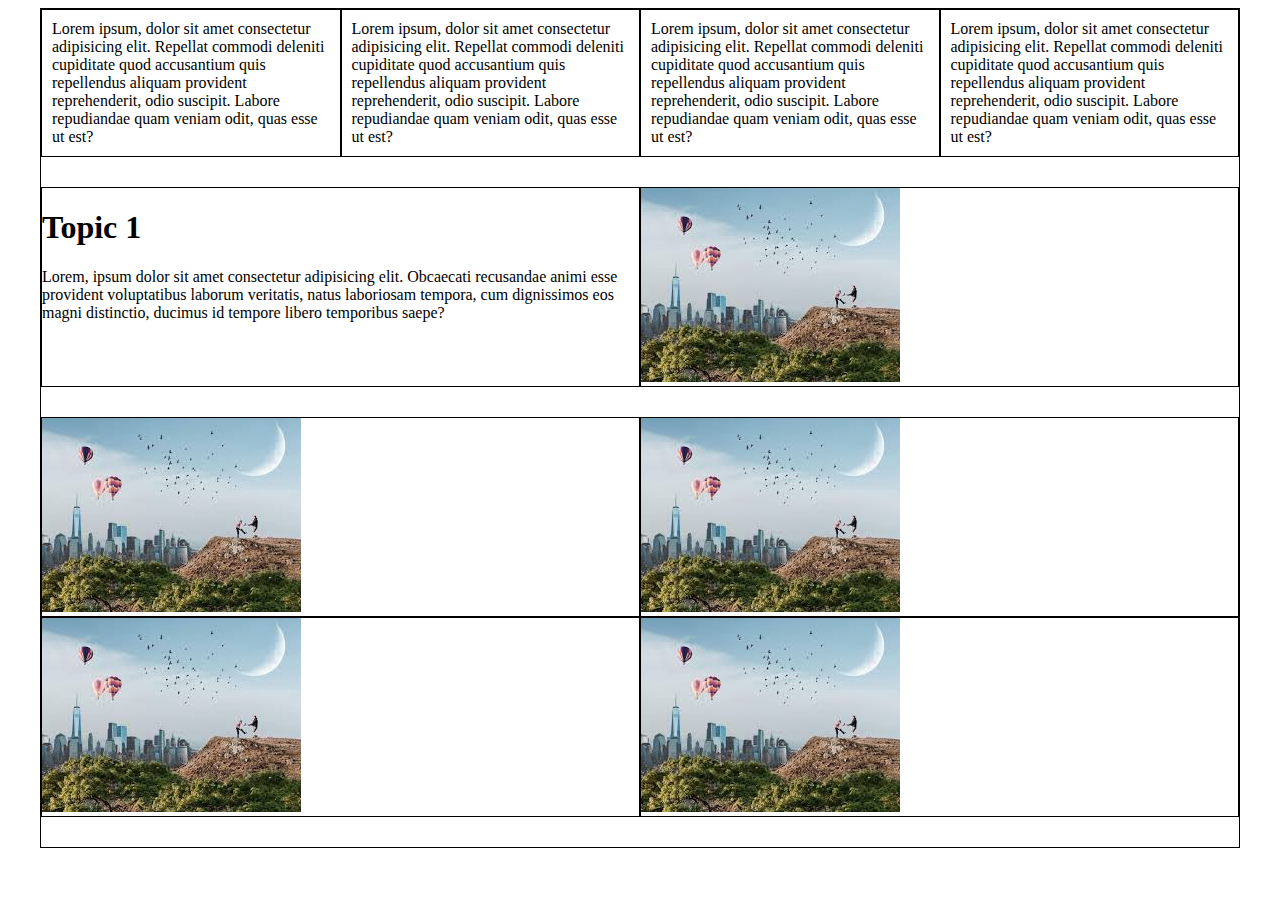
<file: project css3media/project css3/pages/index.html>
<!DOCTYPE html>
<html lang="en">
  <head>
    <meta charset="UTF-8" />
    <meta http-equiv="X-UA-Compatible" content="IE=edge" />
    <meta name="viewport" content="width=device-width, initial-scale=1.0" />
    <title>Document</title>

    <link rel="stylesheet" href="../css/style.css" />
  </head>
  <body>
    <div class="container">
      <div class="div1">
        <div class="item">
          Lorem ipsum, dolor sit amet consectetur adipisicing elit. Repellat
          commodi deleniti cupiditate quod accusantium quis repellendus aliquam
          provident reprehenderit, odio suscipit. Labore repudiandae quam veniam
          odit, quas esse ut est?
        </div>
        <div class="item">
          Lorem ipsum, dolor sit amet consectetur adipisicing elit. Repellat
          commodi deleniti cupiditate quod accusantium quis repellendus aliquam
          provident reprehenderit, odio suscipit. Labore repudiandae quam veniam
          odit, quas esse ut est?
        </div>
        <div class="item">
          Lorem ipsum, dolor sit amet consectetur adipisicing elit. Repellat
          commodi deleniti cupiditate quod accusantium quis repellendus aliquam
          provident reprehenderit, odio suscipit. Labore repudiandae quam veniam
          odit, quas esse ut est?
        </div>
        <div class="item">
          Lorem ipsum, dolor sit amet consectetur adipisicing elit. Repellat
          commodi deleniti cupiditate quod accusantium quis repellendus aliquam
          provident reprehenderit, odio suscipit. Labore repudiandae quam veniam
          odit, quas esse ut est?
        </div>
      </div>
  
      <div class="div2">
        <div class="text">
          <h1>Topic 1</h1>
          <p>
            Lorem, ipsum dolor sit amet consectetur adipisicing elit. Obcaecati
            recusandae animi esse provident voluptatibus laborum veritatis,
            natus laboriosam tempora, cum dignissimos eos magni distinctio,
            ducimus id tempore libero temporibus saepe?
          </p>
        </div>
  
        <div class="photo"><img src="../images/1.jpg" alt="" /></div>
      </div>
  
      <div class="div3">
        <div class="photo3"><img src="../images/1.jpg" alt="" /></div>
        <div class="photo3"><img src="../images/1.jpg" alt="" /></div>
        <div class="photo3"><img src="../images/1.jpg" alt="" /></div>
        <div class="photo3"><img src="../images/1.jpg" alt="" /></div>
      </div>
  
  </body>
</html>
</file>
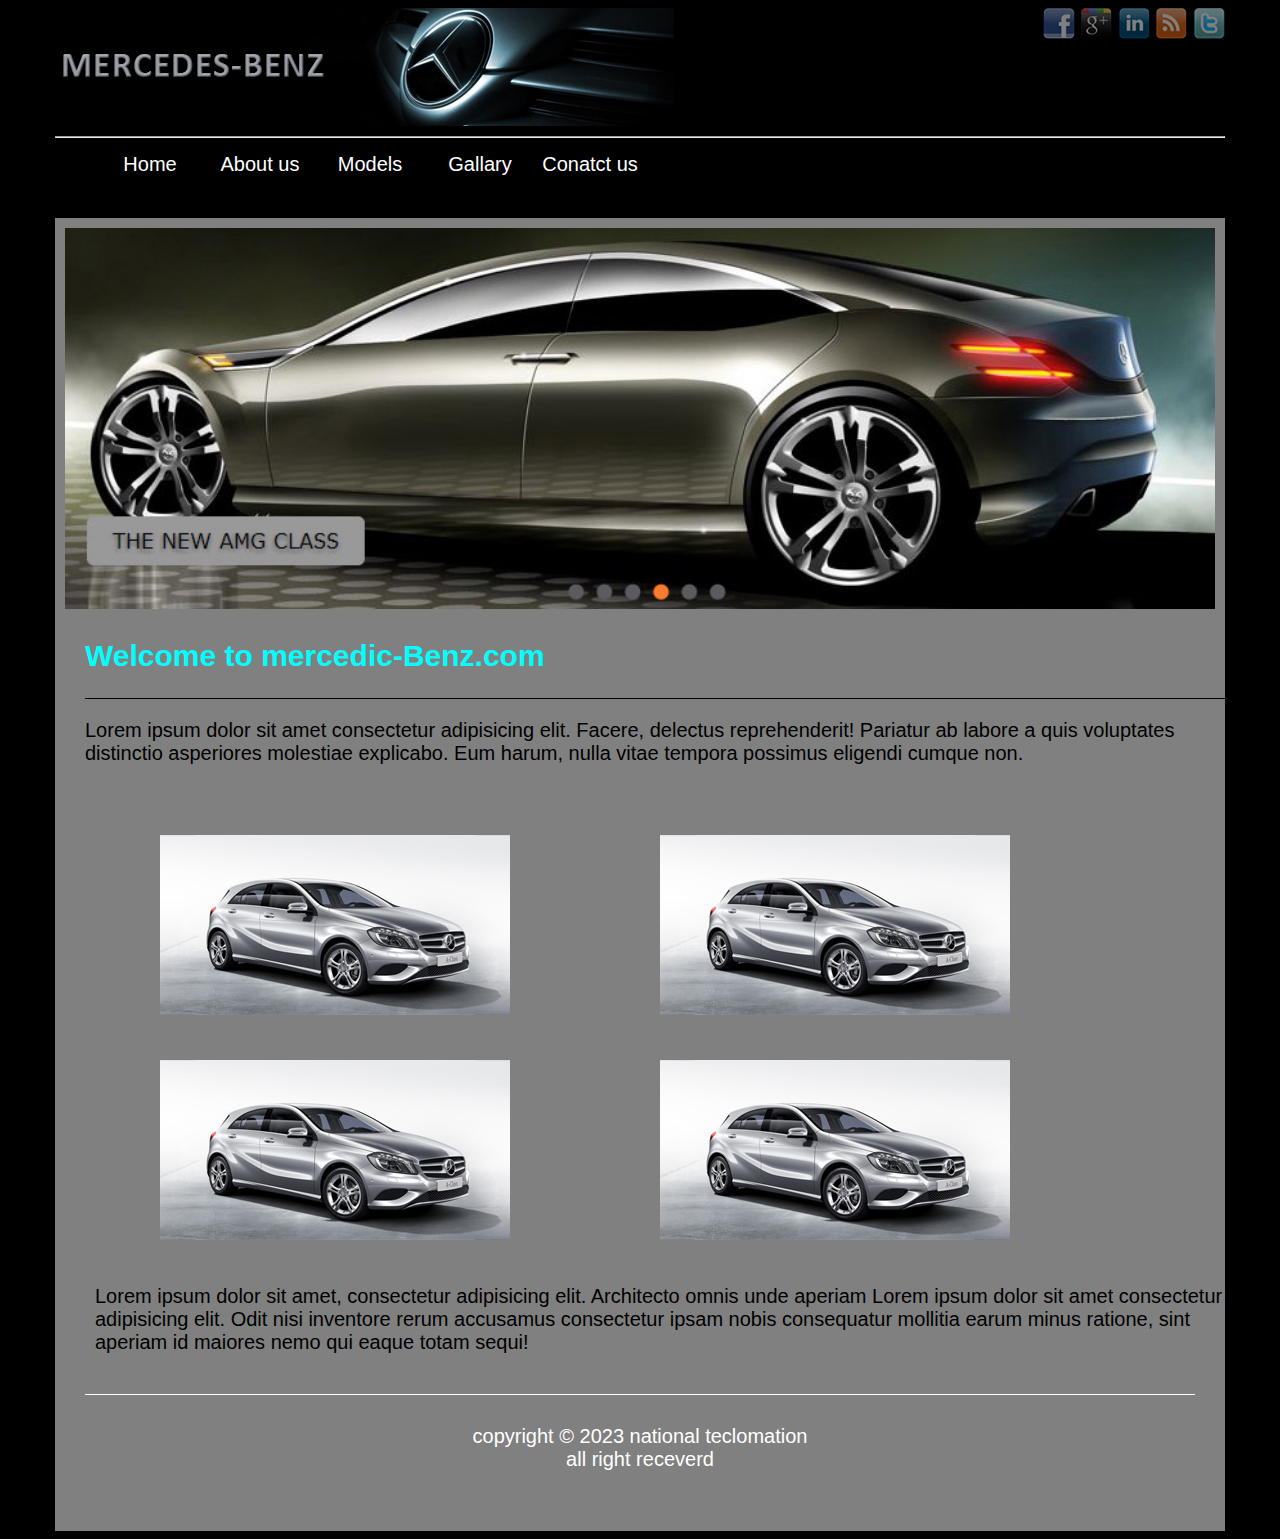
<file: cssPro/pages/about.html>
<!DOCTYPE html>
<html lang="en">
  <head>
    <meta charset="UTF-8" />
    <meta http-equiv="X-UA-Compatible" content="IE=edge" />
    <meta name="viewport" content="width=device-width, initial-scale=1.0" />
    <title>About us</title>
    <link rel="stylesheet" href="../css/Style.css" />
  </head>
  <body>
    <div class="contaner">
      <div class="header">
        <div class="linkicon">
          <a href="#"
            ><img src="../images/social-media/facebook_1.png" alt=""
          /></a>
          <a href="#">
            <img src="../images/social-media/google-plus_1.png" alt=""
          /></a>
          <a href="#"><img src="../images/social-media/in_1.png" alt="" /></a>
          <a href="#"><img src="../images/social-media/rss_1.png" alt="" /></a>
          <a href="#"
            ><img src="../images/social-media/twitter_1.png" alt=""
          /></a>
        </div>
      </div>
      <div class="clearfix"></div>
      <hr />
      <div class="navigationbar">
        <ul>
          <li>Home</li>
          <li><a href="about.html">About us</a></li>
          <li>Models</li>
          <li>Gallary</li>
          <li>Conatct us</li>
        </ul>
      </div>
      <div class="clearfix"></div>
      <div class="body">
        <div class="head">
          <img src="../images/header.jpg" alt="" />
        </div>
        <div class="contant1 conAbout">
          <h2>Welcome to mercedic-Benz.com</h2>
          <div class="text1 tex1About">
            <p>
              Lorem ipsum dolor sit amet consectetur adipisicing elit. Facere,
              delectus reprehenderit! Pariatur ab labore a quis voluptates
              distinctio asperiores molestiae explicabo. Eum harum, nulla vitae
              tempora possimus eligendi cumque non.
            </p>
          </div>
          <div class="imagecont">
            <div class="imageAbout">
              <img src="../images/models/class_a.jpg" alt="" />
            </div>
            <div class="imageAbout">
              <img src="../images/models/class_a.jpg" alt="" />
            </div>
            <div class="imageAbout">
              <img src="../images/models/class_a.jpg" alt="" />
            </div>
            <div class="imageAbout">
              <img src="../images/models/class_a.jpg" alt="" />
            </div>
          </div>

          <div class="clearfix"></div>
          <div class="text2 tex2About">
            <p>
              Lorem ipsum dolor sit amet, consectetur adipisicing elit.
              Architecto omnis unde aperiam Lorem ipsum dolor sit amet
              consectetur adipisicing elit. Odit nisi inventore rerum accusamus
              consectetur ipsam nobis consequatur mollitia earum minus ratione,
              sint aperiam id maiores nemo qui eaque totam sequi!
            </p>
          </div>
        </div>
        <div class="clearfix"></div>

        <div class="footer">
          <div class="footertext">
            <p>
              copyright &#169; 2023 national teclomation <br />
              all right receverd
            </p>
          </div>
        </div>
        <div class="clearfix"></div>
      </div>
    </div>
  </body>
</html>
</file>
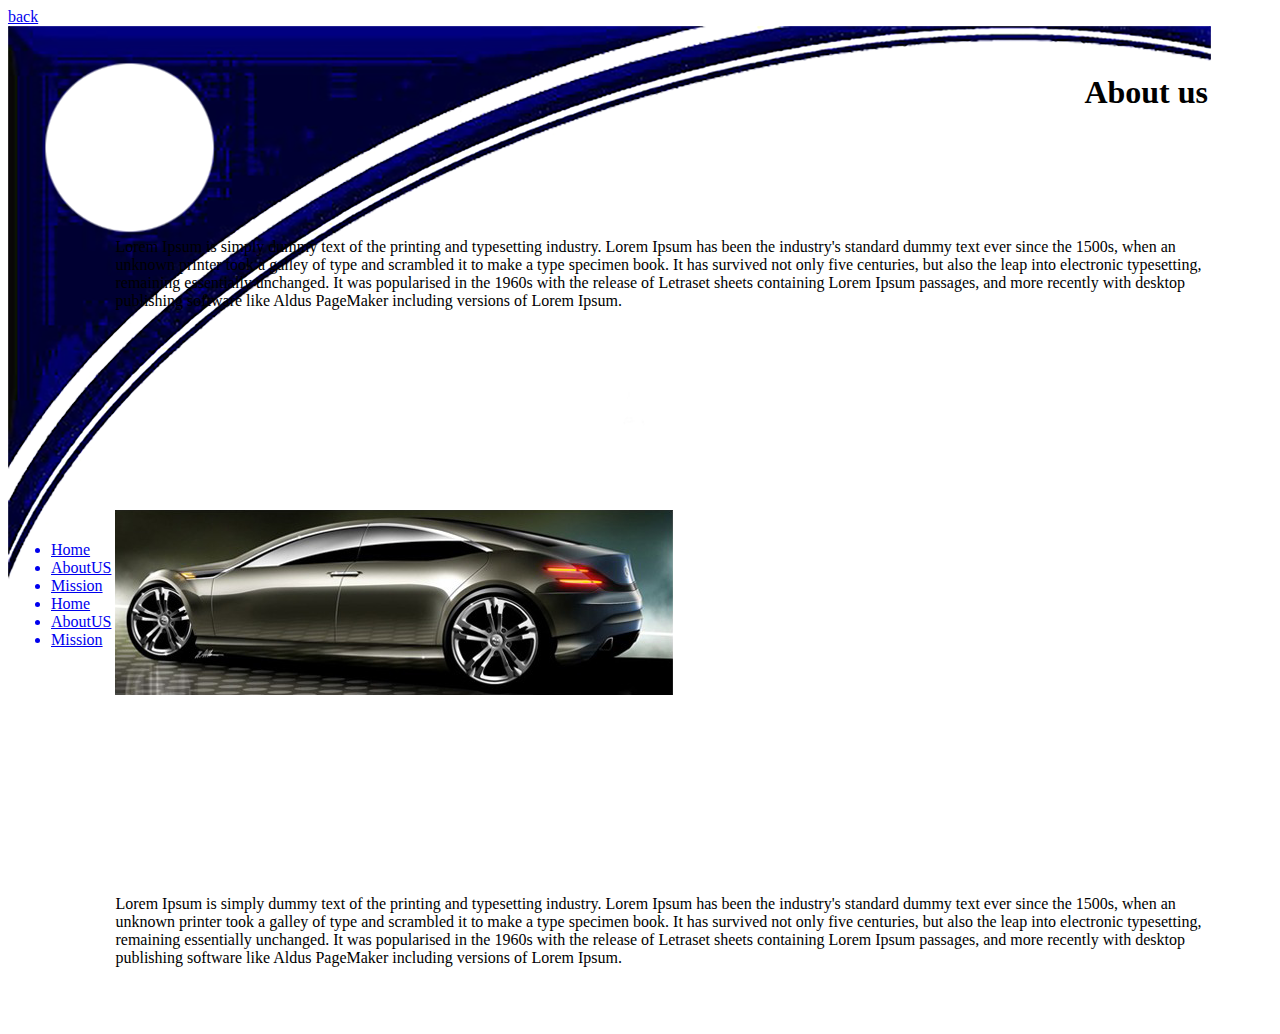
<file: HtmlPro/pages/about.html>
<html>

<head>
<title>My First page</title>
</head>

<body>
<table width="1203"  height="1000" background="../Images/1.png">
<tr>
<td colspan="3">
 <h1 align="right">
 About us
</h1>
 </td>

</tr>
<tr>
<td rowspan="3">
<ul>
  <a href="index.html"><li>Home</li></a>
  <a href="about.html"><li>AboutUS</li></a>
  <a href="#"><li>Mission</li></a> 
  <a href="#"><li>Home</li></a>
  <a href="#"><li>AboutUS</li></a>
  <a href="#"><li>Mission</li></a> 
 </ul>
 </td>
<td colspan="2"><p>
Lorem Ipsum is simply dummy text of the printing and typesetting industry. Lorem Ipsum has been the industry's standard dummy text ever since the 1500s, when an unknown printer took a galley of type and scrambled it to make a type specimen book. It has survived not only five centuries, but also the leap into electronic typesetting, remaining essentially unchanged. It was popularised in the 1960s with the release of Letraset sheets containing Lorem Ipsum passages, and more recently with desktop publishing software like Aldus PageMaker including versions of Lorem Ipsum.
</p></td>

</tr>
<tr>

<td colspan="2"><img src="../Images/2.png"></td>

</tr>
<tr>
<td colspan="2">
<p align="justfy">Lorem Ipsum is simply dummy text of the printing and typesetting industry. Lorem Ipsum has been the industry's standard dummy text ever since the 1500s, when an unknown printer took a galley of type and scrambled it to make a type specimen book. It has survived not only five centuries, but also the leap into electronic typesetting, remaining essentially unchanged. It was popularised in the 1960s with the release of Letraset sheets containing Lorem Ipsum passages, and more recently with desktop publishing software like Aldus PageMaker including versions of Lorem Ipsum.</p>
</td>
</tr>
</tabel>

<a href="index.html"> back </a>
</body>

</html>
</file>
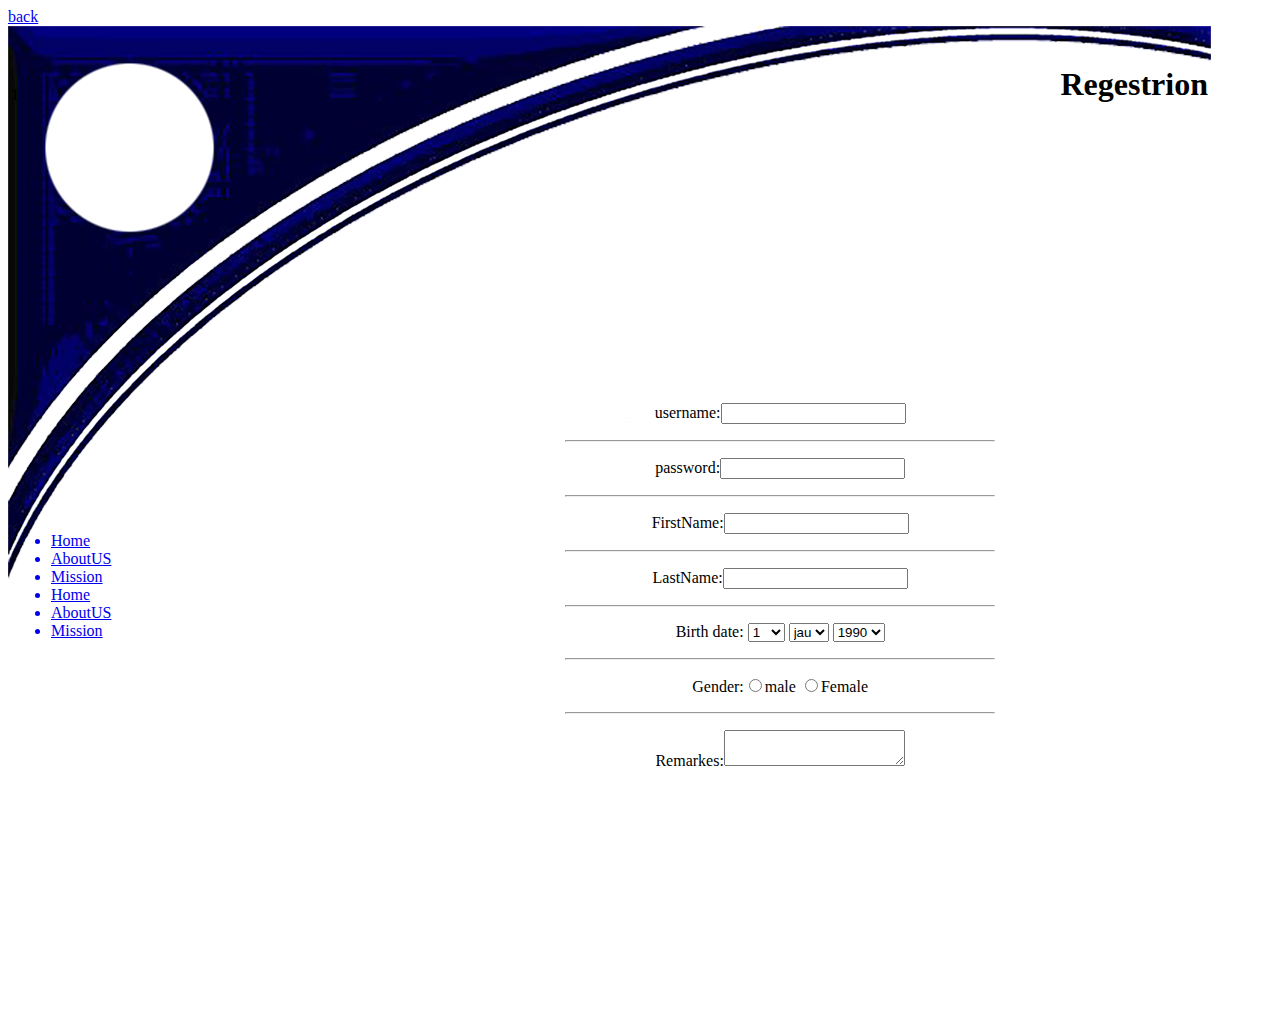
<file: HtmlPro/pages/Regestrion.html>
<html>

<head>
<title>My First page</title>
</head>

<body>
<table width="1203"  height="1000" background="../Images/1.png">
<tr>
<td>1</td>
<td> <h1 align="right">
 Regestrion
</h1>
</td>
</tr>
<tr>
<td>
<ul>
  <a href="index.html"><li>Home</li></a>
  <a href="about.html"><li>AboutUS</li></a>
  <a href="#"><li>Mission</li></a> 
  <a href="#"><li>Home</li></a>
  <a href="#"><li>AboutUS</li></a>
  <a href="#"><li>Mission</li></a> 
 </ul>
</td>
<td>
<form align="center">
 <p>username:<input type="text"></p>
<hr width="50%">
 <p>password:<input type="text"></p>
<hr width="50%">
 <p>FirstName:<input type="text"></p>
<hr width="50%">
 <p>LastName:<input type="text"></p>
<hr width="50%">
<p>Birth date:
 <select>
  <option value="1">1</option>
 <option value="2">2</option>
 <option value="3">3</option>
 <option value="4">4</option>
  <option value="5">5</option>
 <option value="6">6</option>
 <option value="7">7</option>
 <option value="8">8</option>
  <option value="9">9</option>
 <option value="10">10</option>

  <option value="11">11</option>
 <option value="12">12</option>
 <option value="13">13</option>
 <option value="14">14</option>
  <option value="15">15</option>
 <option value="16">16</option>
 <option value="17">17</option>
 <option value="18">18</option>
  <option value="19">19</option>
 <option value="20">20</option>

  <option value="21">21</option>
 <option value="22">22</option>
 <option value="23">23</option>
 <option value="24">24</option>
  <option value="25">25</option>
 <option value="26">26</option>
 <option value="27">27</option>
 <option value="28">28</option>
  <option value="29">29</option>
 <option value="30">30</option>
 <option value="31">31</option>
 </select>
 <select>
 <option vlaue="jau">jau</option>
 </select>
<select>
 <option vlaue="1990">1990</option>
 </select>
</p>
<hr width="50%">
 <p>Gender:<input type="radio" name="gen">male
	   <input type="radio" name="gen">Female
 </p>
<hr width="50%">
 <p>Remarkes:<textarea></textarea></p>

</form>
</td>
</tabel>

<a href="index.html"> back </a>
</body>

</html>
</file>
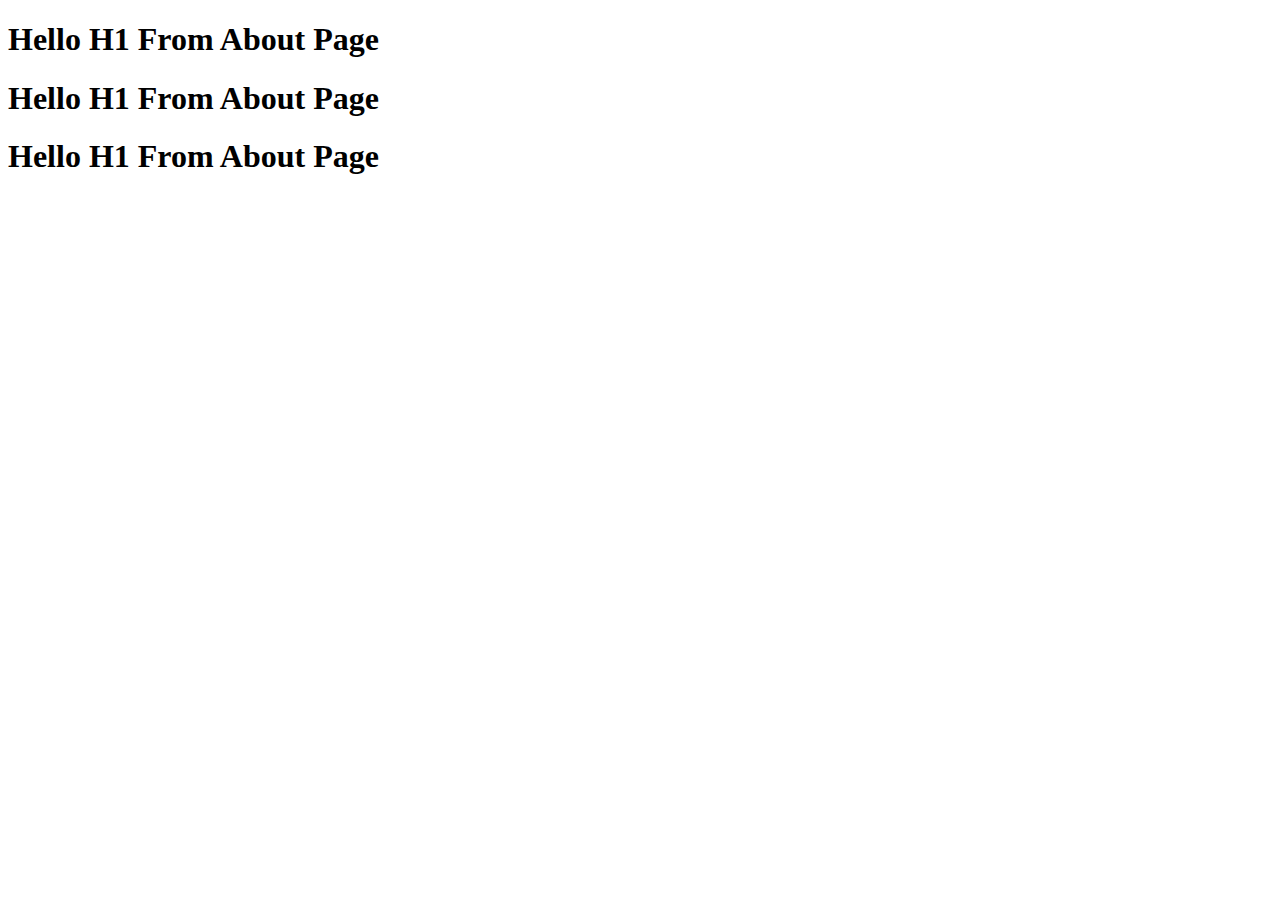
<file: project css/pages/about.html>
<!DOCTYPE html>
<html lang="en">
  <head>
    <meta charset="UTF-8" />
    <meta http-equiv="X-UA-Compatible" content="IE=edge" />
    <meta name="viewport" content="width=device-width, initial-scale=1.0" />
    <title>Document</title>

    <link rel="stylesheet" href="../css/style.css" />
  </head>
  <body>
    <h1>Hello H1 From About Page</h1>
    <h1>Hello H1 From About Page</h1>
    <h1>Hello H1 From About Page</h1>
  </body>
</html>
</file>
<file: BootstrapProject/css/style.css>
*{
    box-sizing: border-box;

}

.cont{
 background-color: #f3c612;
}
.cntMarg{
    padding-top: 10px;
}
.stNav{
    display: inline-flex;
    margin-top: 5px;
    text-align: center;
    line-height: 20px;
    align-items: baseline;
    word-spacing: 10px;
}
.icon{
    justify-content: flex-end;

}
.icon i{
    margin-right: 30px;
    line-height: 20px;
}
.navbar-nav{
    display: inline-flex;
    flex-direction: row;
}
.navbar-nav li{ 
    margin: 10px;
}
.img1{
    background-image: url(../images/images/1.jpg);
}
.imgtxt{
    text-align: center;
    color: white;
    text-transform: capitalize;
}
.imgBtn{
 width: 140px;
 height: 50px;
 background-color: #f3c612;
color: white;
font-size: 20px;
font-weight: bold;
margin-bottom: 80px;
}
.choosImg{
    width: 20%;
}

.skyblue{
    background-color:rgb(214, 245, 245)
}
.ourservImg{
    width: 100%;  
    margin-bottom: 20px;
}
.conflud{
    background-color: #f3c612;
}
.footrow1{
    padding:  40px 0px 40px 0px;
}
.foottxt{
    text-transform: uppercase;
}
.footinput{
    width: 220px;
    font-size: 16px;
    padding: 5px;
    border: 0px;
    border-radius: 4px;
    margin-bottom: 10px;
}
.footbtn{
    width: 120px;
    height: 35px;
    background-color: gray;
    color: white;
    text-align: center;
    text-transform: capitalize;
    font-size: 15px;
    border-radius: 4px;
    border: 0px;
}

.footimg{
    color: black;
    background-image: url(../images/images/6.png) ;
}
.smicon{
    width: 30px;
    height:30px;
    background-color: #f3c612;
    border-radius: 50%;
    display: inline-flex;
    margin-top:20px ;
}
.footrow2{
    padding-top: 100px;

}
.list li {
    margin-bottom: 10px;
    text-align: start;
}
.footimg2{
    width: 17%;
}
.foottxt2 {
    display: inline-flex;
    flex-wrap: wrap;
    margin-left: 5px;
    font-size: 16px;
}
.contact{
    margin-bottom:20px ;
}
.cprbg{
    background-color: #343a40;
    color: white;
    text-align: center;
    font-size: 18px;
    text-transform: uppercase;
}
</file>
<file: cssPro/css/Style.css>
/* body{
    background-image: url(../images/1.jpg);
    color: white;
    background-position: center;
    background-repeat: no-repeat;
    position: relative;
} */
/* h1{
    font-family: Impact, Haettenschweiler, 'Arial Narrow Bold', sans-serif;
    font-size: 50px;
    font-style: italic;
}
a{
    text-decoration: none;
}
div{
    background-color: cadetblue;
    color: aqua;
    width: 200px;
    height: 200px;
    text-align: center;
    line-height: 200px;
    font-weight: bold;
    
} */

/* a:link{s
 color: royalblue;
}
a:visited{
    color:azure;
}
a:hover{
    color: coral;
}
a:active{
    color:chocolate
}
h1:hover{
    color: brown;
}
 */
/* li{
     text-align: center;
    list-style-type: decimal;
    list-style-position: inside;
    list-style-image: url(../images/lion_icon.png); 
    list-style: decimal inside url(../images/lion_icon.png);
} */

/* table{
    width: 1000px;
    border-collapse: separate;
    border-spacing: 0px 30px;
    table-layout: fixed;
    empty-cells: hide;

}
caption{
    caption-side: bottom;
} */

/* div{
    width: 300px;
    height: 300px;
    background-color: darkgoldenrod;
 
} 
------31/1------------

*/

/* div{
    width: 300px;
    height: 300px;
    background-color: darkgoldenrod;
    overflow: auto;
} */


/* div{
    width: 200px;
    height: 100px;
    background-color: coral;
    border: 3px solid snow;
} */

/* 
.child1{
   width: 246px;
   height: 200px;
   background-color: red;
   border: 2px solid;
   float: right;   
}
.child2{
    width: 246px;
    height: 200px;
    background-color: red;
    border: 2px solid;
    float: right; */
    /* outline-style: solid; */
    /* outline-offset: 10px; */
    /* outline-width: 5px;
    outline-color: yellowgreen; */
    /* outline: 5px solid gray; */
/* } */
/* .child3{
    width: 246px;
    height: 200px;
    background-color: red;
    border: 2px solid;
    float: right;
   
}
.child4{
    width: 246px;
    height: 200px;
    background-color: red;
    border: 2px solid;
    
} */

/* .container{
    width: 1500px;
    margin: auto;
    /* overflow: hidden; not best soultion 
    for float the best solution is clear */

/* } */

/* .course{
    width: 400px;
    text-align: center;
    padding: 40px;
    float: right;
}
.cor{
    width: 500px;
    float: left;
}
.clearfix{
    clear: both;
}
#imagesss{
    width: 500px;
}
img{
    width: 100px;
} */ 

/* 
.contaner{
    width: 1000px;
    margin: auto;
}
.text{
    width: 50%;
    float: left;
    border: 2px solid royalblue;

}
.photo{
    width: 40%;
    float: right;
    border: 2px solid royalblue;

}
.clearfix{
    clear: both;
}

.item{
    text-align: center;
    float: left;
    padding: 20px;
    border: 2px solid seagreen;
    margin: 40px;
}
.item > img{
    width: 200px;
}
 */
 /* .test{
    width: 400px;
    height: 200px;
    background-color:darkgrey
 }
 
 .test2{
    width: 400px;
    height: 200px;
    background-color:darkred;
 }
.test img{
 max-width: 100%;
}
.test2 img{
    max-width: 50%;
} */
/* li{
    background-color:cadetblue;
    width: 300px;
    display: inline-block;
    padding: 15px;
    margin-left:-4px ;
}
span{
    background-color: aquamarine;
    width: 200px;
    display: block;
} */
body{
    background-color: black;
    font-size: 20px;
    
    color: white;
    font-family:'Franklin Gothic Medium', 'Arial Narrow', Arial, sans-serif
}
.contaner{
    width: 1170px;
    margin: auto;
}
.header{
    margin: auto;
    background-image: url("../images/bg.jpg");
    height: 118px;
    background-repeat: no-repeat;
}
.header h1{
    float: left;
    text-transform: uppercase;
}
.linkicon{
    float: right;
}
.linkicon img{
    opacity: 0.5;
}
.linkicon img:hover{
    opacity: 1;
}
.clearfix{
    clear: both;
}
 .navigationbar ul{
    margin: auto;
    text-align: center;
}
.navigationbar li{
    list-style-type: none;
    width: 100px;
    height: 50px;
    float: left;
    padding: 5px;
    margin-bottom: 10px;       
    
}
.navigationbar a{
  text-decoration: none;
  color: white;
}
.navigationbar li:hover{
    background-color: cadetblue;
}
.body{
    background-color: gray;
    padding: 10px;

}
.head img{
    width: 100%;
}
.contant1{
    color:black;
    width: 60%;
    /* height: 700px; */
    float: left;
    margin-left: 20px;
}
.text1{
    border-top: 1px solid;

}
.contant2{
    width: 30%;
    height: 700px;
    float: right;
    margin-right: 20px;
    color: black;

}
h2{
    color: cyan;
}
h4{
    color:cyan;

}
span{
    color: coral;
}
.text3{
    border-top: 1px solid;
}
.image{
    
    margin: 20px;
    outline-offset: 5px;
    outline-style: double;
    outline-color: white;
    outline-width: 10px;
    float: left;
}
.footertext{
    margin:20px;
    text-align: center;
    border-top: 1px solid;
    padding: 10px;
}
.conAbout{
    width: 100%;
}
.tex1About{
    margin-bottom: 50px;
  }
.tex2About{
  margin: 10px;
}
.imageAbout{
    width: 40%;
    float: left;
    margin: 20px;
}
.imagecont{
    text-align: center;
}
</file>
<file: JS/css/style.css>
body{
    height: 6000px;
}
form{
    max-width: 500px;
    margin: 40px auto;
}
img{
    width: 20%;
}
div{
    margin: 100px auto;
    display: inline-flex;
    padding: 20px
}

table{
    border: 2px solid;
}
</file>
<file: onepageproject/css/style.css>
* {
    box-sizing: border-box;
  }
  
  .container {
    max-width: 1200px;
    border: 1px solid;
    margin: auto;
  }
  
  .div1,
  .div2,
  .div3 {
    display: flex;
    flex-wrap: wrap;
    margin-bottom: 30px;
  }
  
  
  
  .item {
    padding: 10px;
    width: 100%;
    border: 1px solid;
  }
  
  .text {
    width: 100%;
    border: 1px solid;
  }
  
  .photo {
    width: 100%;
    border: 1px solid;
  }
  
  .photo3 {
    width: 100%;
    border: 1px solid;
  }
  
  @media all and (min-width: 800px) {
    .item {
      width: 50%;
    }
  
    .text {
      width: 50%;
    }
    .photo {
      width: 50%;
    }
  
    .photo3 {
      width: 50%;
    }
  }
  
  @media all and (min-width: 1200px) {
    .item {
      width: 25%;
    }
  }
</file>
<file: project css/css/style.css>
.container {
  width: 1000px;
  background-color: cyan;
  margin: auto;
}

.text {
  width: 650px;
  float: left;
  border: 1px solid;
}

.photo {
  width: 300px;
  float: right;
  border: 1px solid;
}

.clearfix {
  clear: both;
}

.p1 {
  width: 300px;
}

.product {
  padding: 10px;
}

.item {
  width: 32%;
  border: 1px solid;
  margin-left: 1%;
  text-align: center;
  float: left;
}
</file>
<file: project css3/css/style.css>
* {
  box-sizing: border-box;
}

.container {
  max-width: 1200px;
  border: 1px solid;
  margin: auto;
}

.div1,
.div2,
.div3 {
  display: flex;
  flex-wrap: wrap;
  margin-bottom: 30px;
}



.item {
  padding: 10px;
  width: 100%;
  border: 1px solid;
}

.text {
  width: 100%;
  border: 1px solid;
}

.photo {
  width: 100%;
  border: 1px solid;
}

.photo3 {
  width: 100%;
  border: 1px solid;
}

@media all and (min-width: 800px) {
  .item {
    width: 50%;
  }

  .text {
    width: 50%;
  }
  .photo {
    width: 50%;
  }

  .photo3 {
    width: 50%;
  }
}

@media all and (min-width: 1200px) {
  .item {
    width: 25%;
  }
}
</file>
<file: project css3media/project css3/css/style.css>
* {
  box-sizing: border-box;
}

.container {
  max-width: 1200px;
  border: 1px solid;
  margin: auto;
}

.div1,
.div2,
.div3 {
  display: flex;
  flex-wrap: wrap;
  margin-bottom: 30px;
}



.item {
  padding: 10px;
  width: 100%;
  border: 1px solid;
}

.text {
  width: 100%;
  border: 1px solid;
}

.photo {
  width: 100%;
  border: 1px solid;
}

.photo3 {
  width: 100%;
  border: 1px solid;
}

@media all and (min-width: 800px) {
  .item {
    width: 50%;
  }

  .text {
    width: 50%;
  }
  .photo {
    width: 50%;
  }

  .photo3 {
    width: 50%;
  }
}

@media all and (min-width: 1200px) {
  .item {
    width: 25%;
  }
}
</file>
